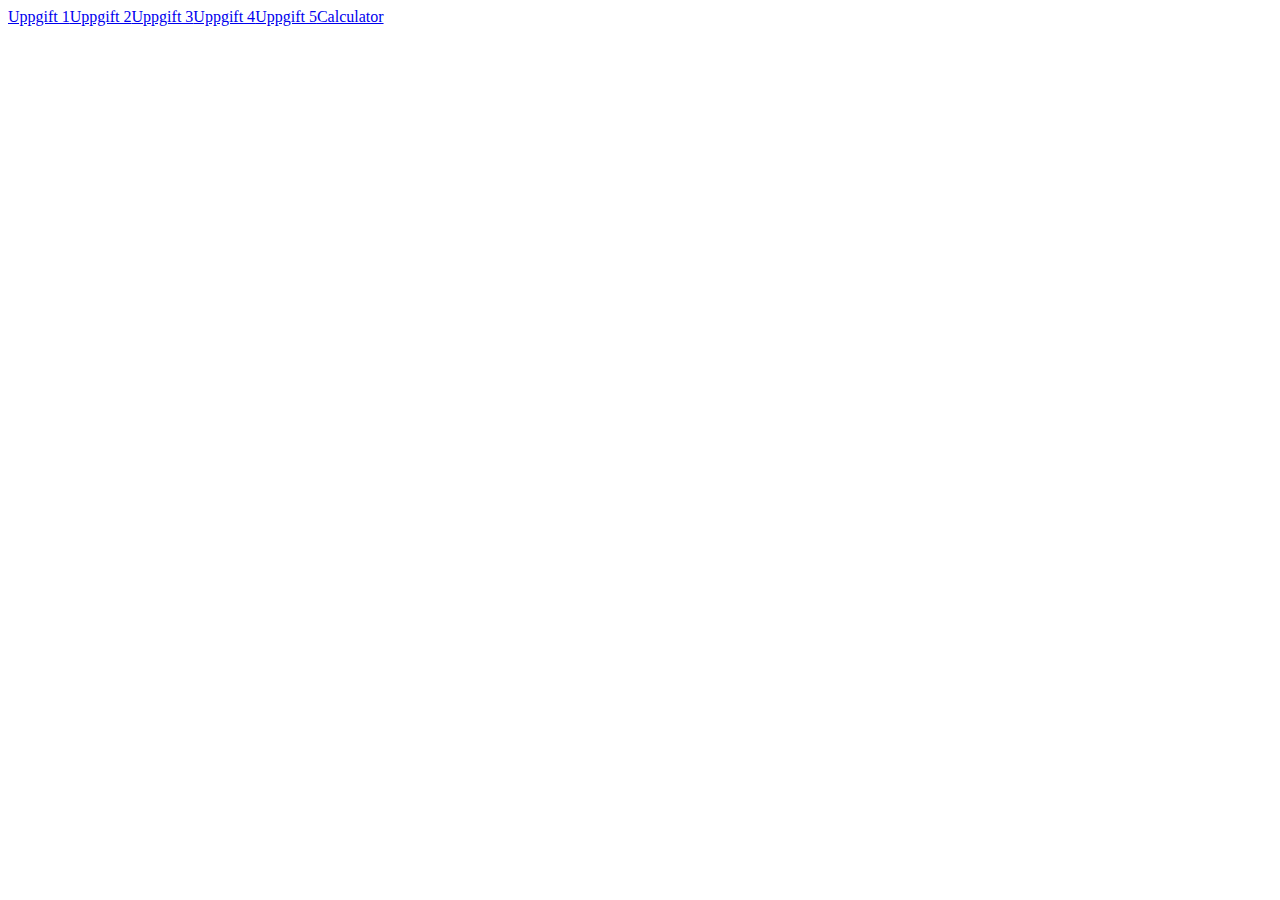
<file: index.html>
<!DOCTYPE html>
<html lang="en">
  <head>
    <meta charset="UTF-8" />
    <meta http-equiv="X-UA-Compatible" content="IE=edge" />
    <meta name="viewport" content="width=device-width, initial-scale=1.0" />
    <title>Document</title>
  </head>
  <body>
    <a href="uppg1/index.html">Uppgift 1</a
    ><a href="uppg2/index.html">Uppgift 2</a
    ><a href="uppg3/index.html">Uppgift 3</a
    ><a href="uppg4/index.html">Uppgift 4</a
    ><a href="uppg5/index.html">Uppgift 5</a
    ><a href="calc/index.html">Calculator</a>
  </body>
</html>
</file>
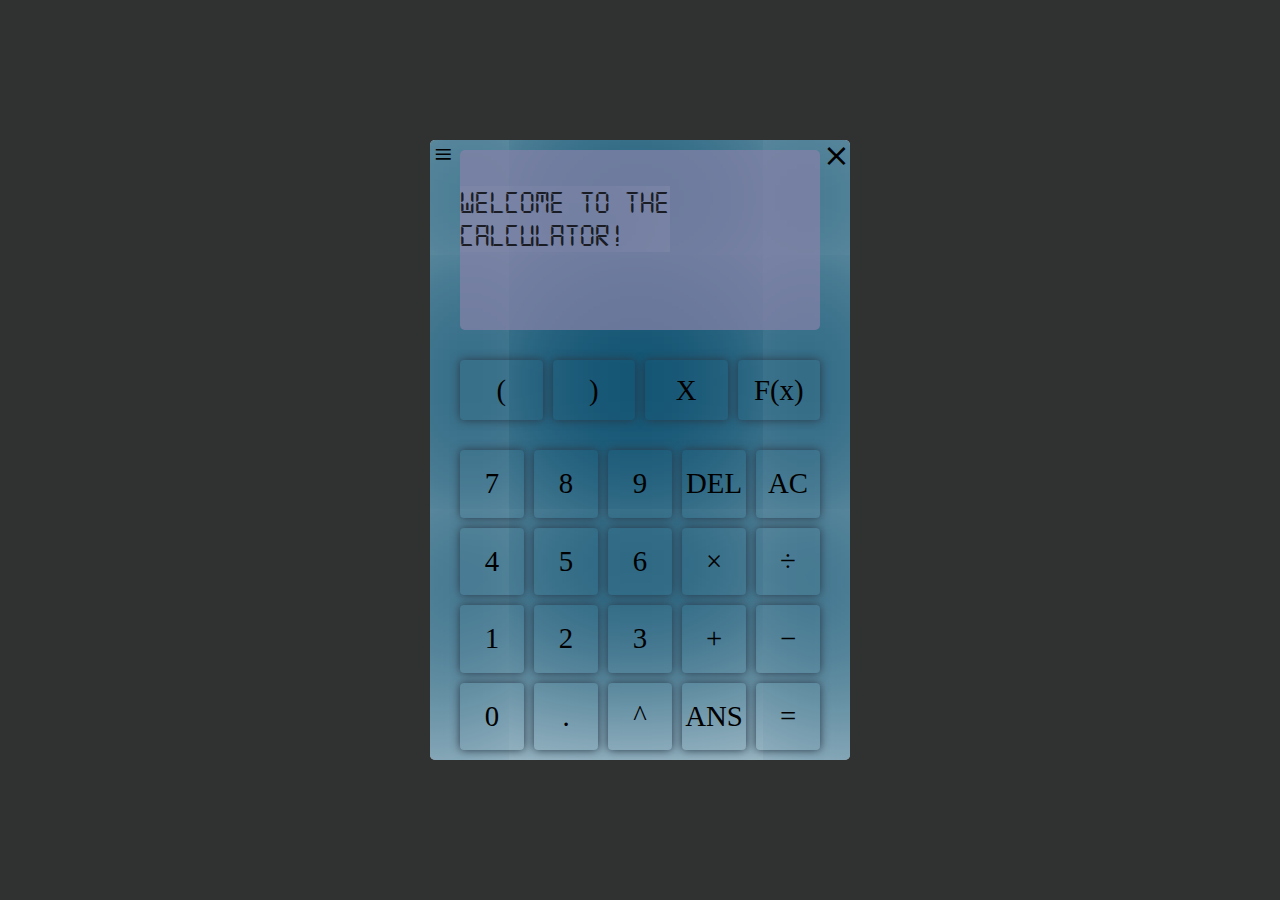
<file: calc/index.html>
<!DOCTYPE html>
<html lang="en">
  <head>
    <meta charset="UTF-8">
    <meta http-equiv="X-UA-Compatible" content="IE=edge">
    <meta name="viewport" content="width=device-width, initial-scale=1.0">
    <title>Calculator</title>
    <link rel="stylesheet" href="styles/style.css">
    <script src="wasm/eval.js" defer></script>

    <!-- Autogenerated script -->
    <script src="scripts/script.js" defer></script>
    <script src="scripts/draggable.js" defer></script>
  </head>
  <body>
    <main>
      <div class="container">
        <div id="calc" class="calc-body noselect">
          <div class="close" onclick="closeCalc();">&Cross;</div>
          <div id="move">&equiv;</div>
          <div id="screen" class="screen">
            <div id="result-text"></div>
            <div id="calc-text"></div>
          </div>
          <div class="advanced-buttons">
            <div class="button" onclick="buttonClick('(');">(</div>
            <div class="button" onclick="buttonClick(')');">)</div>
            <div class="button" onclick="buttonClick('x');">X</div>
            <div class="button" onclick="functionClick('GRAPHMODE')">F(x)</div>
          </div>
          <div class="buttons">
            <div class="button" onclick="buttonClick(7);">7</div>
            <div class="button" onclick="buttonClick(8);">8</div>
            <div class="button" onclick="buttonClick(9);">9</div>
            <div class="button" onclick="functionClick('DEL');">DEL</div>
            <div class="button" onclick="functionClick('CLEAR');">AC</div>
            <div class="button" onclick="buttonClick(4);">4</div>
            <div class="button" onclick="buttonClick(5);">5</div>
            <div class="button" onclick="buttonClick(6);">6</div>
            <div class="button" onclick="buttonClick('*');">&times;</div>
            <div class="button" onclick="buttonClick('/');">&divide;</div>
            <div class="button" onclick="buttonClick(1);">1</div>
            <div class="button" onclick="buttonClick(2);">2</div>
            <div class="button" onclick="buttonClick(3);">3</div>
            <div class="button" onclick="buttonClick('+');">&plus;</div>
            <div class="button" onclick="buttonClick('-');">&minus;</div>
            <div class="button" onclick="buttonClick(0);">0</div>
            <div class="button" onclick="buttonClick('.');">.</div>
            <div class="button" onclick="buttonClick('^');">^</div>
            <div class="button" onclick="buttonClick('ans');">ANS</div>
            <div class="button" onclick="functionClick('RESULT');">&equals;</div>
          </div>
          <div class="graph-body" id="graph-body">
            <div class="canvas-div">
              <canvas
                onclick="togglePause();"
                onmousemove="getPos(event);"
                width="480"
                height="340"
                class="graph-screen"
                id="graph"
              ></canvas>
              <div id="derivative"></div>
              <div id="cursor-pos"></div>
            </div>

            <div class="graph-buttons">
              <div
                class="button"
                id="wasm-button"
                title="Toggle the use of webassembly"
                onclick="toggleWasm();"
              >
                🐢
              </div>
              <div
                class="button"
                id="der-button"
                title="Toggle the use of webassembly"
                onclick="toggleDer();"
              >
                F'(x)
              </div>
              <div
                class="button"
                id="coord-button"
                title="Toggle the use of webassembly"
                onclick="toggleCoord();"
              >
                (x, y)
              </div>
              <div class="x-width">
                <label for="x-width">x-scale</label>
                <input type="number" id="x-width" value="10" min="1">
              </div>
              <div class="y-width">
                <label for="y-width">y-scale</label>
                <input type="number" id="y-width" value="10" min="1">
              </div>
            </div>
          </div>
        </div>
      </div>
    </main>
  </body>
</html>
</file>
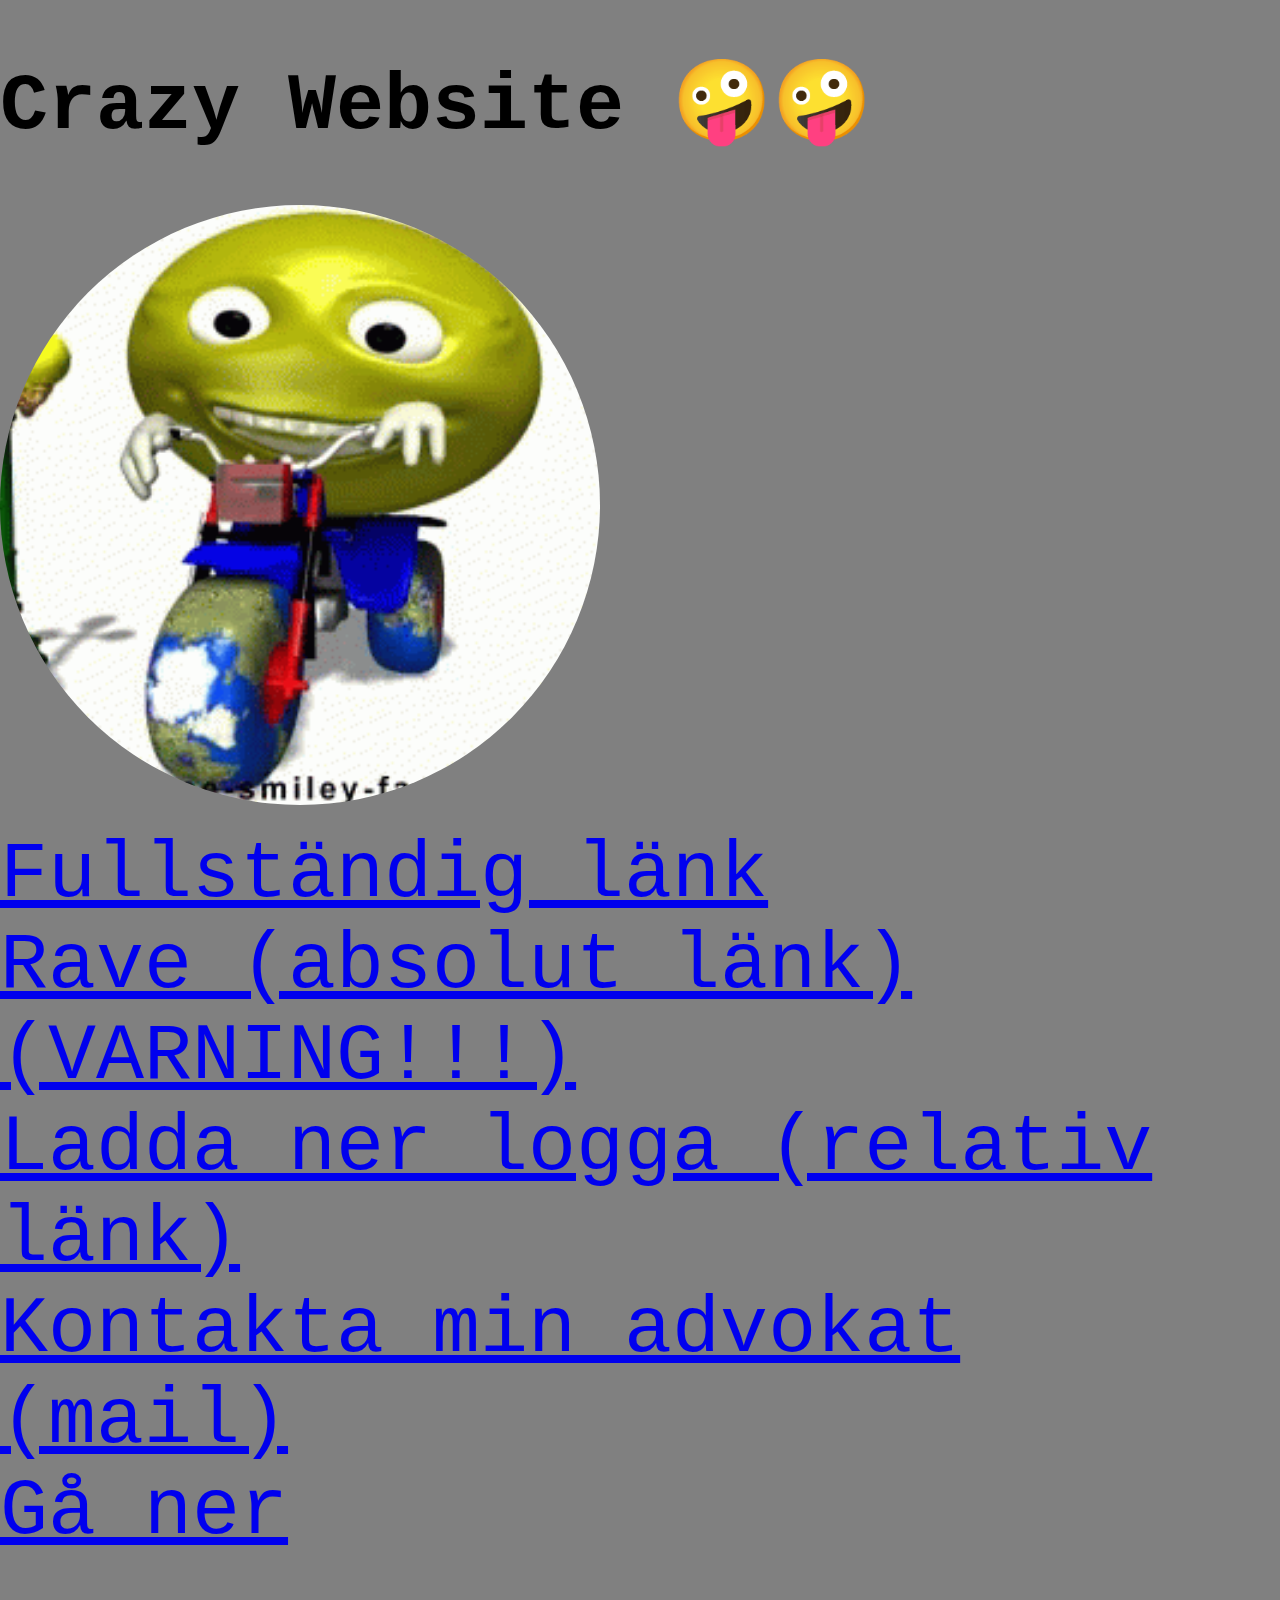
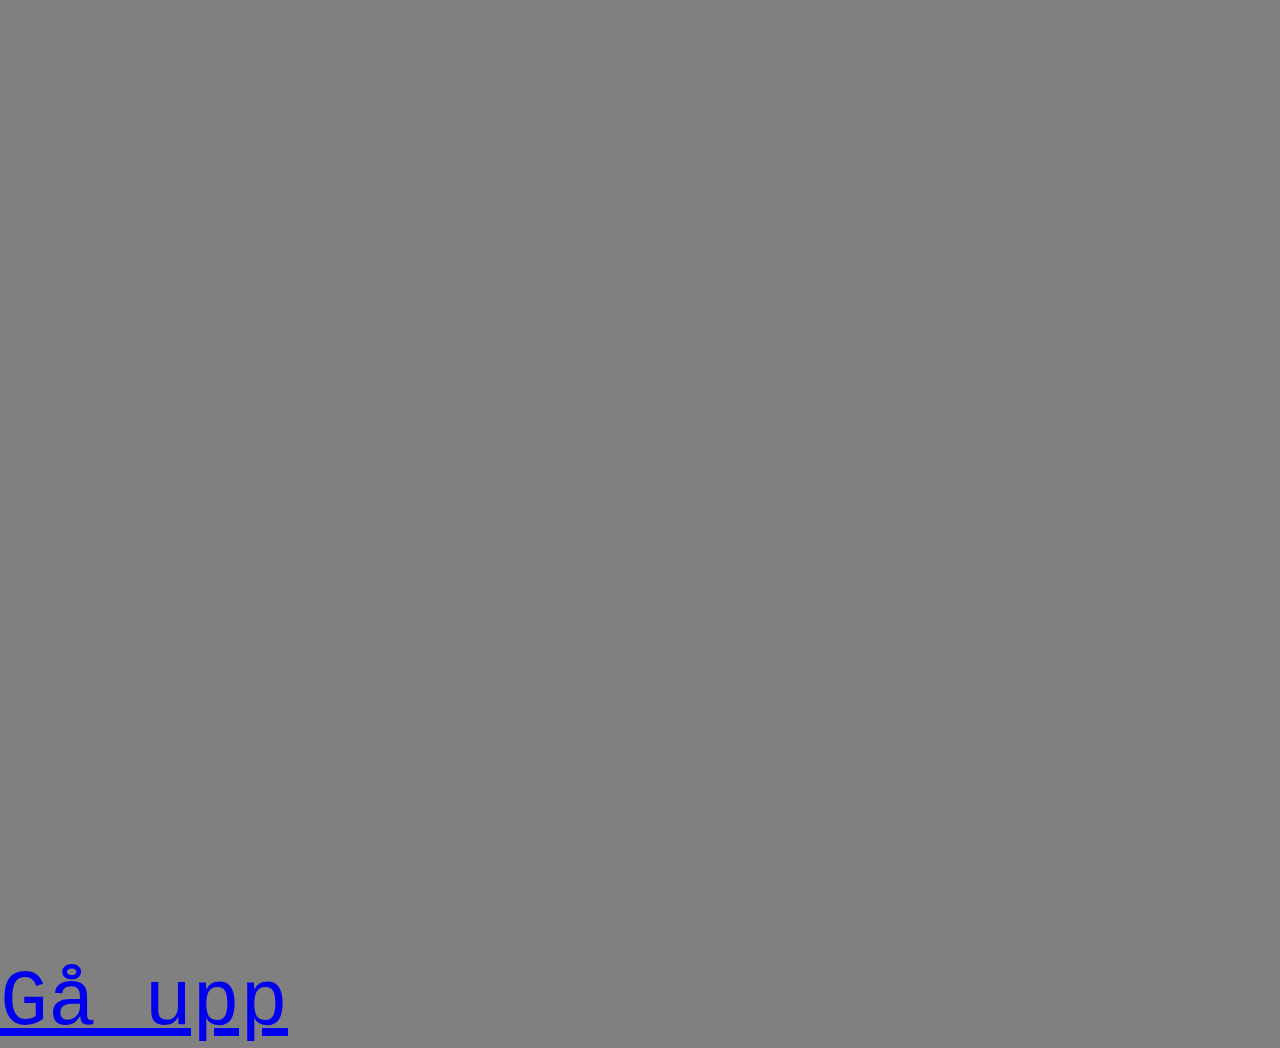
<file: uppg1/index.html>
<!DOCTYPE html>
<html lang="en">
  <head>
    <meta charset="UTF-8" />
    <meta http-equiv="X-UA-Compatible" content="IE=edge" />
    <meta name="viewport" content="width=device-width, initial-scale=1.0" />
    <title>Crazy Website</title>
    <link rel="stylesheet" href="style.css" />
  </head>
  <body>
    <h1>Crazy Website 🤪🤪</h1>
    <img
      class="logo"
      src="media/free-smiley.gif"
      alt="Smiley face riding bike"
    /><br />
    <a href="https://bluekossa.github.io/gnomeClicker/simulator/"
      >Fullständig länk</a
    ><br />
    <a href="/school-projects/uppg1/rave.html"
      >Rave (absolut länk) (VARNING!!!)</a
    ><br />
    <a href="media/free-smiley.gif" download>Ladda ner logga (relativ länk)</a
    ><br />
    <a href="mailto:saul.goodman@gmail.com">Kontakta min advokat (mail)</a
    ><br />
    <a href="#secret">Gå ner</a><br />
    <div id="secret">
      <a href="#">Gå upp</a>
    </div>
  </body>
</html>
</file>
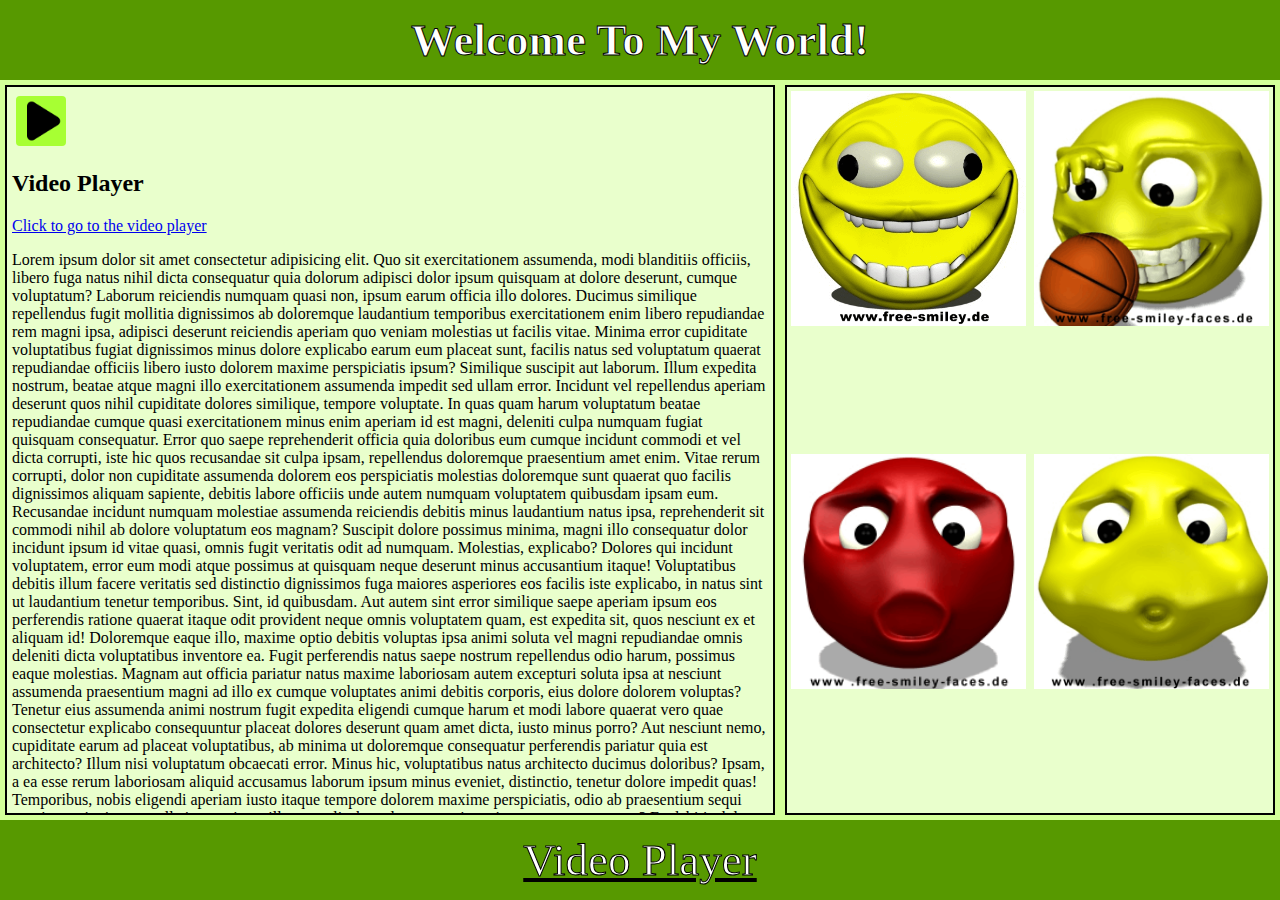
<file: uppg2/index.html>
<!DOCTYPE html>
<html lang="en">
  <head>
    <meta charset="UTF-8" />
    <meta http-equiv="X-UA-Compatible" content="IE=edge" />
    <meta name="viewport" content="width=device-width, initial-scale=1.0" />
    <title>Home</title>
    <link rel="stylesheet" href="style.css" />
  </head>
  <body>
    <div class="container">
      <div class="header">
        <h1>Welcome To My World!</h1>
      </div>
      <div class="main">
        <div class="left">
          <div id="playButton"></div>
          <div>
            <h2>Video Player</h2>
            <a href="roll.html">Click to go to the video player</a>
          </div>
          <div>
            <p>Lorem ipsum dolor sit amet consectetur adipisicing elit. Quo sit exercitationem assumenda, modi blanditiis officiis, libero fuga natus nihil dicta consequatur quia dolorum adipisci dolor ipsum quisquam at dolore deserunt, cumque voluptatum? Laborum reiciendis numquam quasi non, ipsum earum officia illo dolores. Ducimus similique repellendus fugit mollitia dignissimos ab doloremque laudantium temporibus exercitationem enim libero repudiandae rem magni ipsa, adipisci deserunt reiciendis aperiam quo veniam molestias ut facilis vitae. Minima error cupiditate voluptatibus fugiat dignissimos minus dolore explicabo earum eum placeat sunt, facilis natus sed voluptatum quaerat repudiandae officiis libero iusto dolorem maxime perspiciatis ipsum? Similique suscipit aut laborum. Illum expedita nostrum, beatae atque magni illo exercitationem assumenda impedit sed ullam error. Incidunt vel repellendus aperiam deserunt quos nihil cupiditate dolores similique, tempore voluptate. In quas quam harum voluptatum beatae repudiandae cumque quasi exercitationem minus enim aperiam id est magni, deleniti culpa numquam fugiat quisquam consequatur. Error quo saepe reprehenderit officia quia doloribus eum cumque incidunt commodi et vel dicta corrupti, iste hic quos recusandae sit culpa ipsam, repellendus doloremque praesentium amet enim. Vitae rerum corrupti, dolor non cupiditate assumenda dolorem eos perspiciatis molestias doloremque sunt quaerat quo facilis dignissimos aliquam sapiente, debitis labore officiis unde autem numquam voluptatem quibusdam ipsam eum. Recusandae incidunt numquam molestiae assumenda reiciendis debitis minus laudantium natus ipsa, reprehenderit sit commodi nihil ab dolore voluptatum eos magnam? Suscipit dolore possimus minima, magni illo consequatur dolor incidunt ipsum id vitae quasi, omnis fugit veritatis odit ad numquam. Molestias, explicabo? Dolores qui incidunt voluptatem, error eum modi atque possimus at quisquam neque deserunt minus accusantium itaque! Voluptatibus debitis illum facere veritatis sed distinctio dignissimos fuga maiores asperiores eos facilis iste explicabo, in natus sint ut laudantium tenetur temporibus. Sint, id quibusdam. Aut autem sint error similique saepe aperiam ipsum eos perferendis ratione quaerat itaque odit provident neque omnis voluptatem quam, est expedita sit, quos nesciunt ex et aliquam id! Doloremque eaque illo, maxime optio debitis voluptas ipsa animi soluta vel magni repudiandae omnis deleniti dicta voluptatibus inventore ea. Fugit perferendis natus saepe nostrum repellendus odio harum, possimus eaque molestias. Magnam aut officia pariatur natus maxime laboriosam autem excepturi soluta ipsa at nesciunt assumenda praesentium magni ad illo ex cumque voluptates animi debitis corporis, eius dolore dolorem voluptas? Tenetur eius assumenda animi nostrum fugit expedita eligendi cumque harum et modi labore quaerat vero quae consectetur explicabo consequuntur placeat dolores deserunt quam amet dicta, iusto minus porro? Aut nesciunt nemo, cupiditate earum ad placeat voluptatibus, ab minima ut doloremque consequatur perferendis pariatur quia est architecto? Illum nisi voluptatum obcaecati error. Minus hic, voluptatibus natus architecto ducimus doloribus? Ipsam, a ea esse rerum laboriosam aliquid accusamus laborum ipsum minus eveniet, distinctio, tenetur dolore impedit quas! Temporibus, nobis eligendi aperiam iusto itaque tempore dolorem maxime perspiciatis, odio ab praesentium sequi quasi exercitationem nulla iure maiores illum, explicabo soluta corporis optio aspernatur eos amet? Ea debitis dolore blanditiis quaerat quisquam quod ad, repellat molestiae labore cupiditate totam consequuntur odio aspernatur. Quidem velit sapiente, eum quasi, voluptas quas possimus quo sequi officiis dolorem atque quod, praesentium totam iusto minima explicabo perferendis quam soluta ipsam tempora? Esse cupiditate est voluptates praesentium possimus, delectus error iure debitis similique labore perferendis dolore quidem sint ullam recusandae? Numquam incidunt mollitia error ut blanditiis suscipit nostrum placeat odit necessitatibus in? Est maiores corporis eveniet aliquam? Minima voluptas explicabo doloribus voluptatibus impedit eveniet laborum, sapiente corporis hic, nihil quas. Deserunt similique laudantium molestiae dolorum! Officiis distinctio iusto, perspiciatis, at aspernatur beatae illo incidunt nostrum repellendus sed veniam? Provident nobis, nam iste voluptatibus eos ut illum ipsa magnam, quibusdam eligendi id, sapiente ea eum perferendis quidem ratione est asperiores minima dolore doloremque tempore architecto inventore excepturi tempora? Debitis quisquam dolor molestiae iusto at. Enim saepe recusandae magni, officiis maxime ipsam voluptatem minima distinctio quidem dignissimos deleniti. Quo, molestiae eaque. Tenetur neque nulla nobis est sint excepturi sapiente soluta sunt sit, rem doloribus eum autem quos porro et totam odit facilis quaerat enim cum similique molestiae in modi tempore? Necessitatibus magni totam corporis culpa sequi eos maiores consequuntur fuga fugiat dolor sapiente, sit voluptates cupiditate distinctio officia sint iusto? Odit eos molestiae voluptatum doloribus, repudiandae quasi! Laboriosam autem delectus facilis sapiente, quis voluptas, repellendus necessitatibus itaque ut rem veritatis numquam ratione!</p>
          </div>
        </div>
        <div class="right">
          <div class="smiley">
            <img src="media/funny.gif" alt="" />
          </div>
          <div class="smiley">
            <img src="media/basketball.gif" alt="" />
          </div>
          <div class="smiley">
            <img src="media/anger.gif" alt="" />
          </div>
          <div class="smiley">
            <img src="media/blow.gif" alt="" />
          </div>
        </div>
      </div>
      <div class="bottom">
        <a href="roll.html">Video Player</a>
      </div>
    </div>
    
    <script src="script.js"></script>
  </body>
</html>
</file>
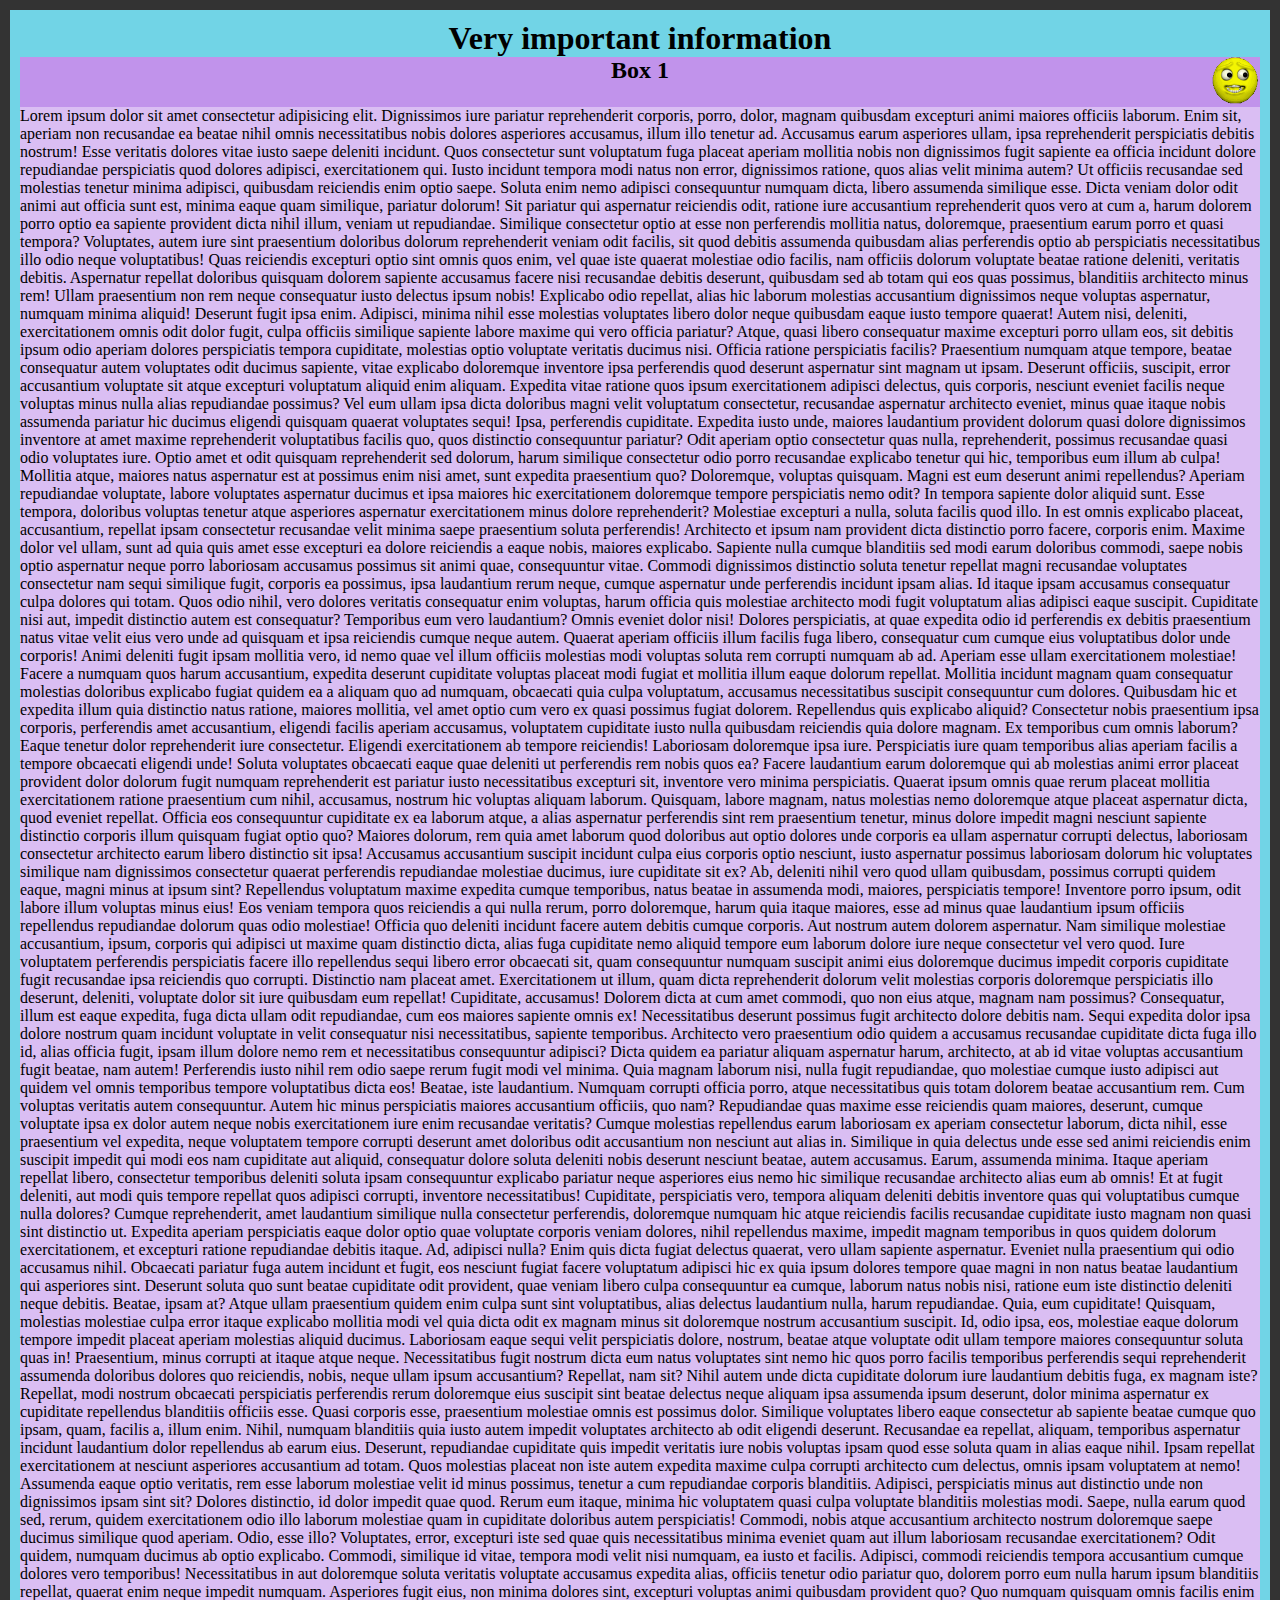
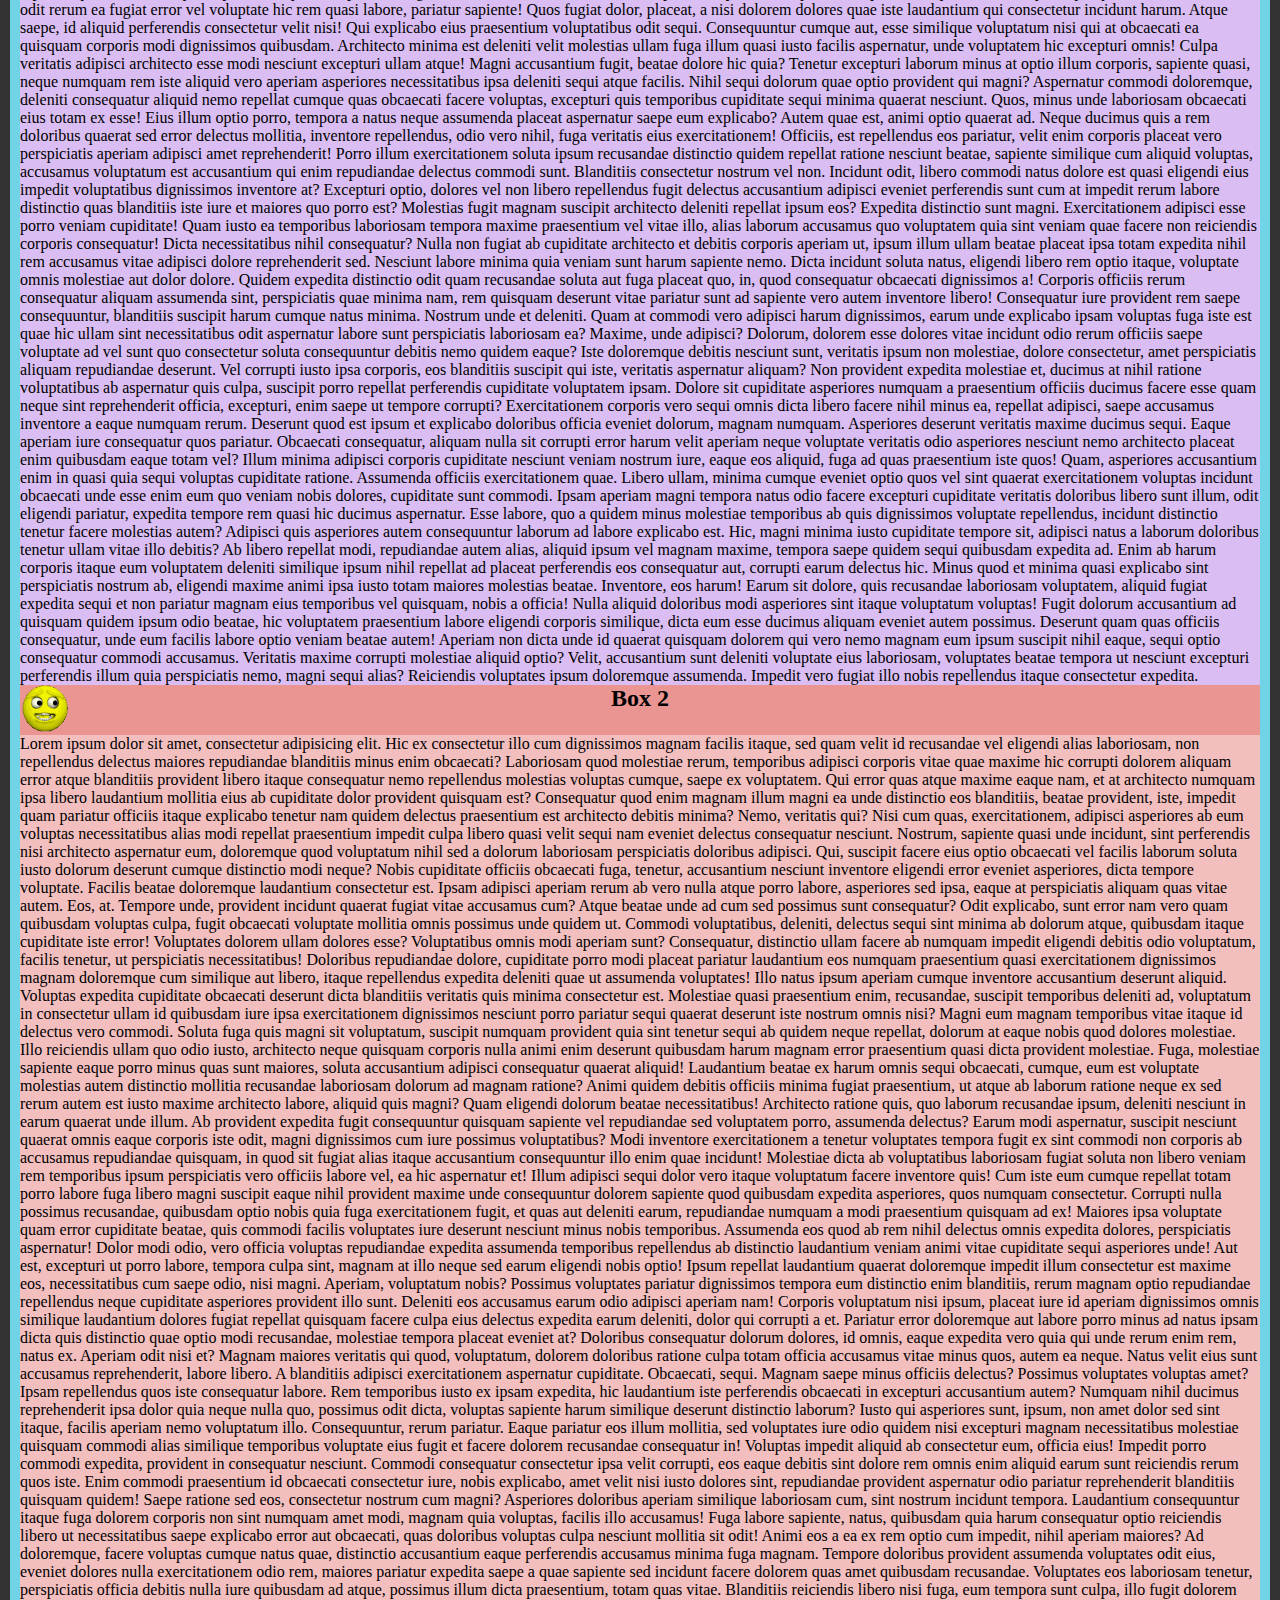
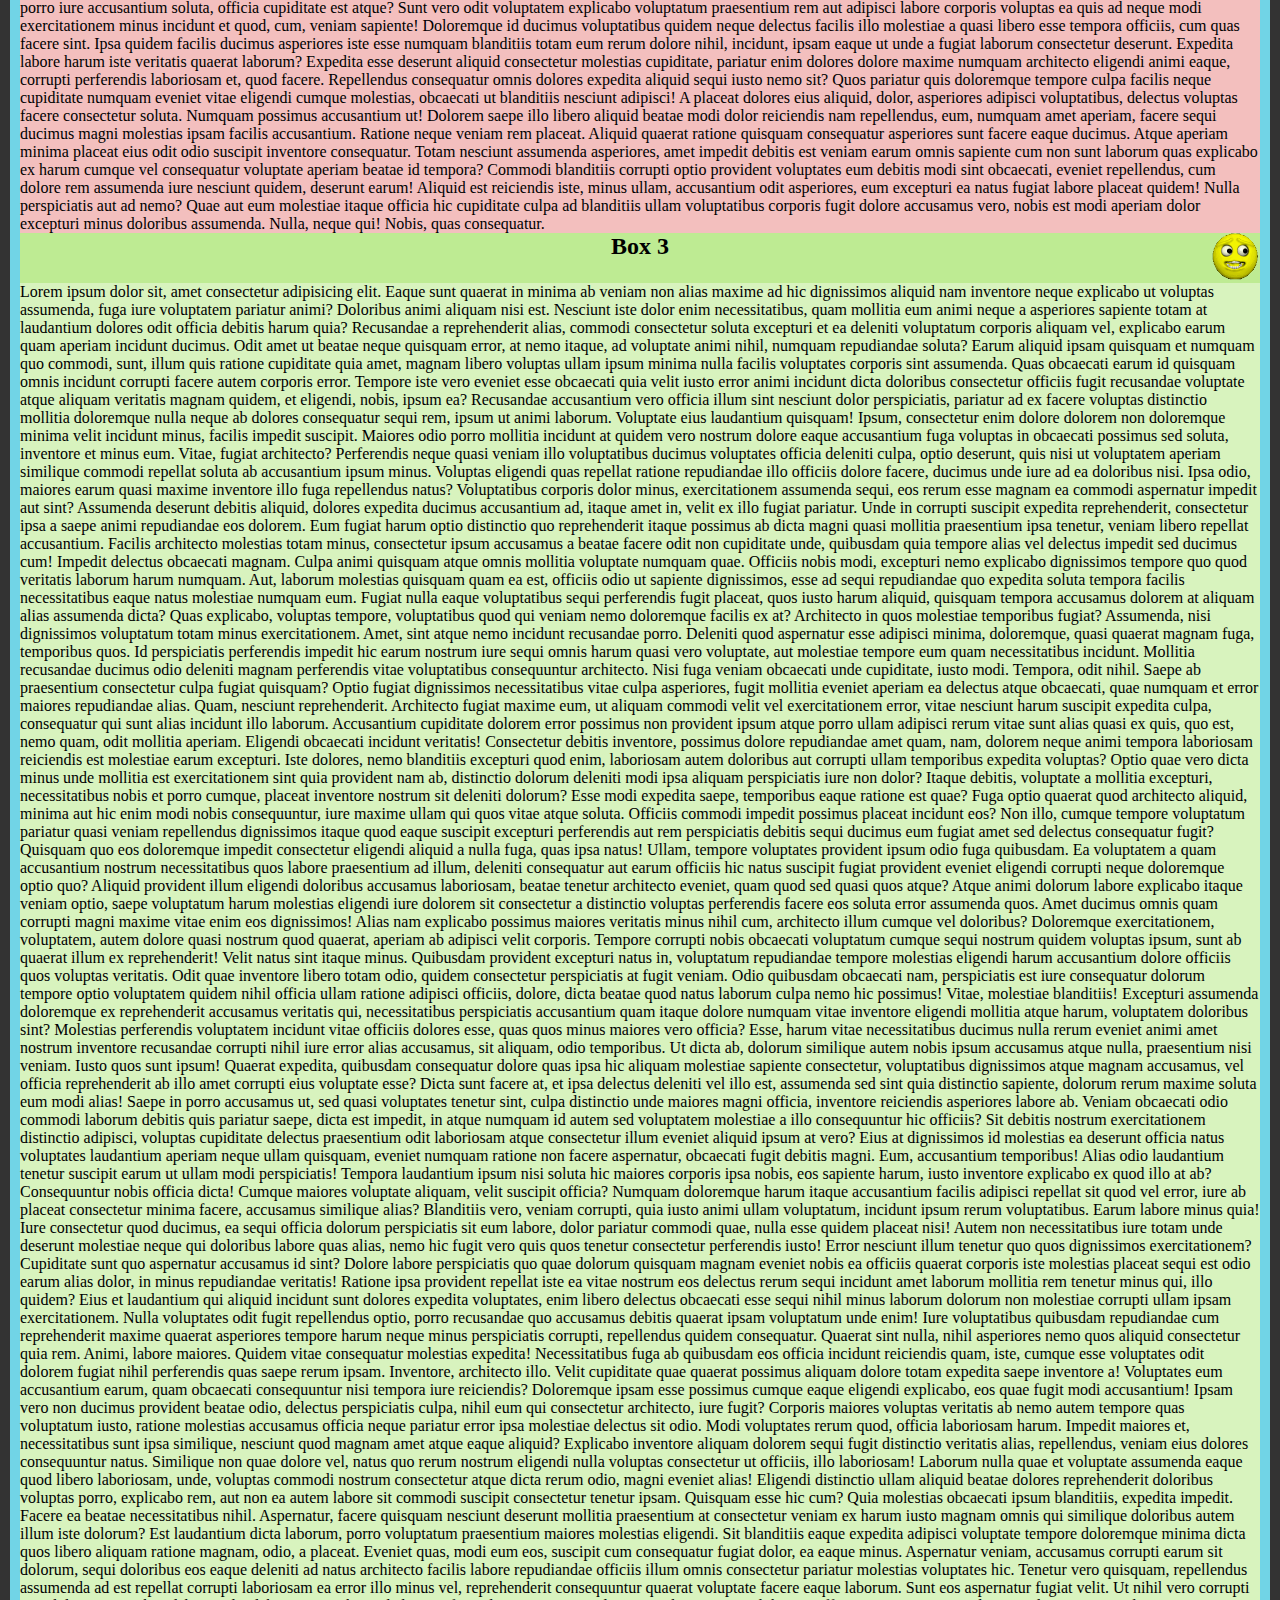
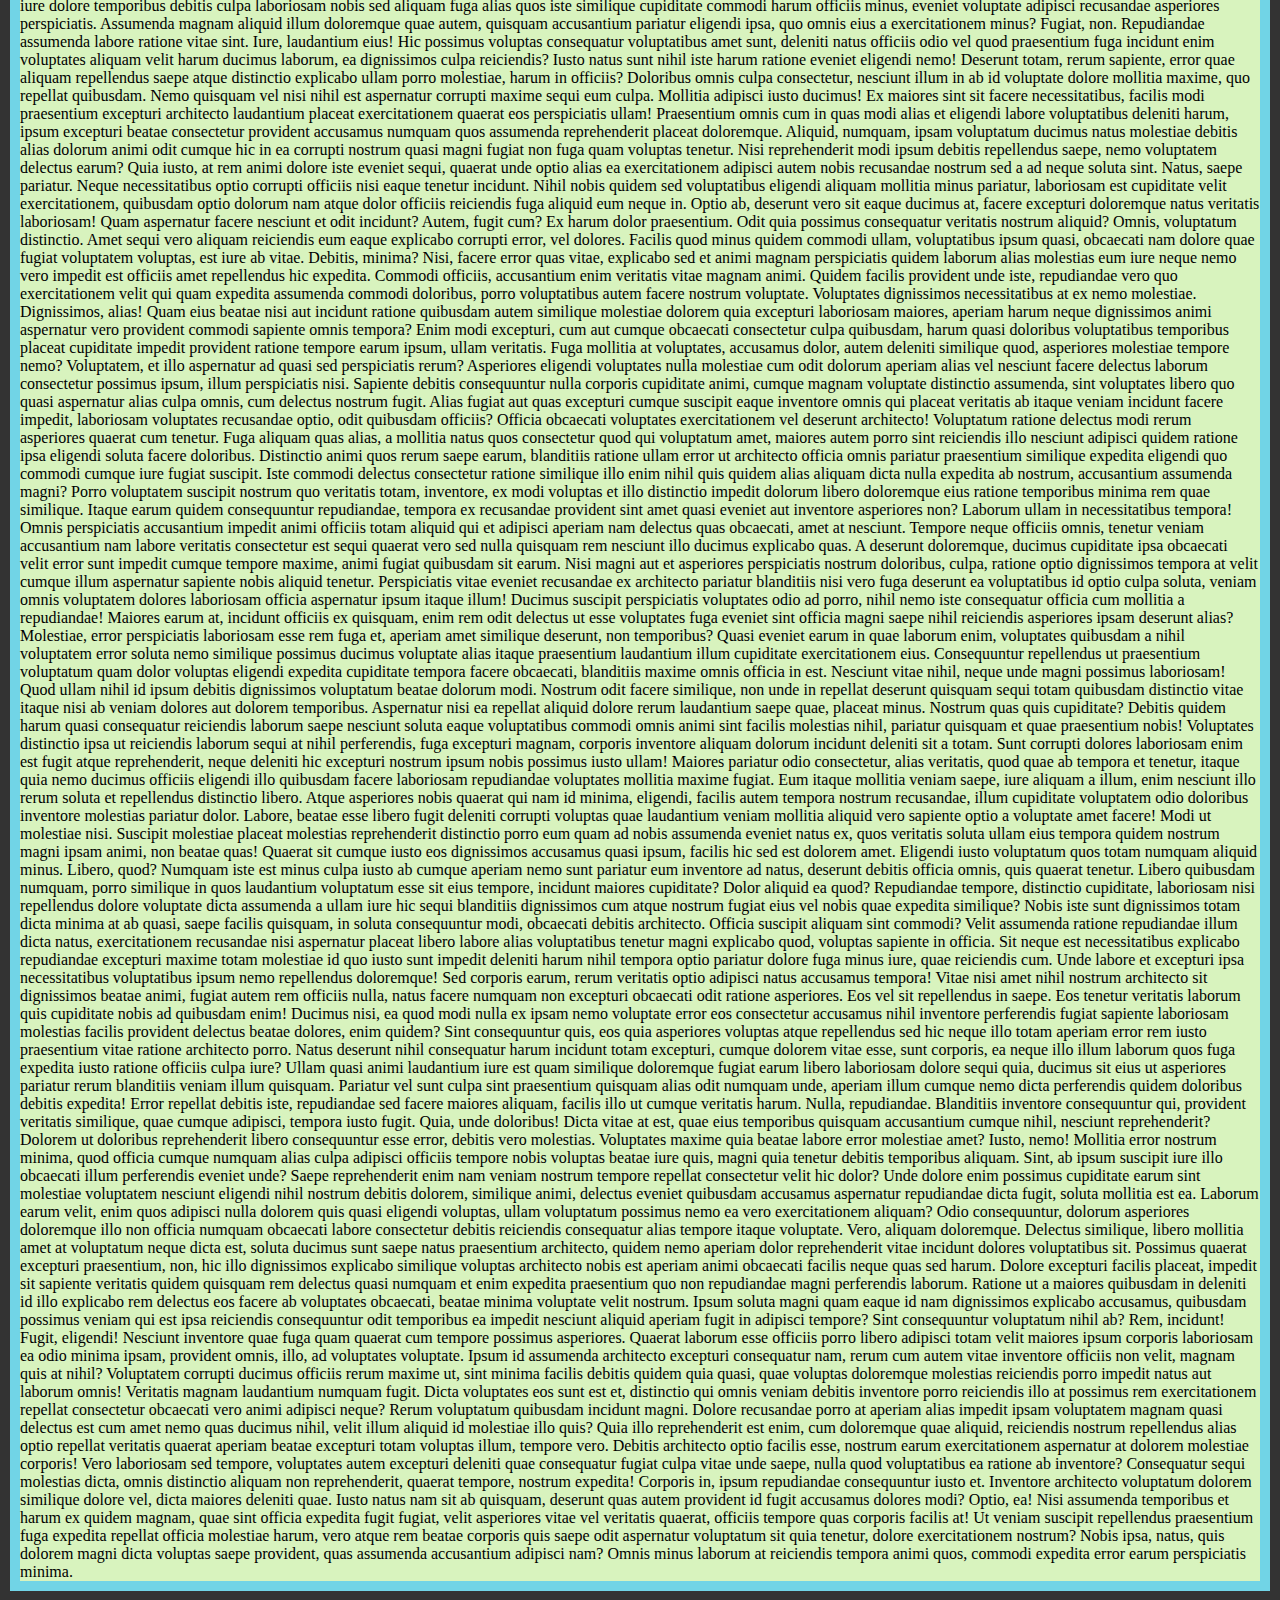
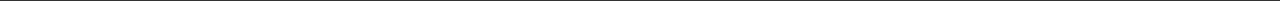
<file: uppg3/index.html>
<!DOCTYPE html>
<html lang="en">
  <head>
    <meta charset="UTF-8" />
    <meta http-equiv="X-UA-Compatible" content="IE=edge" />
    <meta name="viewport" content="width=device-width, initial-scale=1.0" />
    <title>Position</title>
    <link rel="stylesheet" href="style.css" />
  </head>
  <body>
    <main >
      <div class="container">
        <h1>Very important information</h1>
        <div class="box box1">
          <div class="sticker">
            <h2>Box 1</h2>
            <img src="media/smiley.gif" alt="Smiley" class="smiley noselect" draggable="false"/>
          </div>
          <p>
            Lorem ipsum dolor sit amet consectetur adipisicing elit. Dignissimos
            iure pariatur reprehenderit corporis, porro, dolor, magnam quibusdam
            excepturi animi maiores officiis laborum. Enim sit, aperiam non
            recusandae ea beatae nihil omnis necessitatibus nobis dolores
            asperiores accusamus, illum illo tenetur ad. Accusamus earum
            asperiores ullam, ipsa reprehenderit perspiciatis debitis nostrum!
            Esse veritatis dolores vitae iusto saepe deleniti incidunt. Quos
            consectetur sunt voluptatum fuga placeat aperiam mollitia nobis non
            dignissimos fugit sapiente ea officia incidunt dolore repudiandae
            perspiciatis quod dolores adipisci, exercitationem qui. Iusto
            incidunt tempora modi natus non error, dignissimos ratione, quos
            alias velit minima autem? Ut officiis recusandae sed molestias
            tenetur minima adipisci, quibusdam reiciendis enim optio saepe.
            Soluta enim nemo adipisci consequuntur numquam dicta, libero
            assumenda similique esse. Dicta veniam dolor odit animi aut officia
            sunt est, minima eaque quam similique, pariatur dolorum! Sit
            pariatur qui aspernatur reiciendis odit, ratione iure accusantium
            reprehenderit quos vero at cum a, harum dolorem porro optio ea
            sapiente provident dicta nihil illum, veniam ut repudiandae.
            Similique consectetur optio at esse non perferendis mollitia natus,
            doloremque, praesentium earum porro et quasi tempora? Voluptates,
            autem iure sint praesentium doloribus dolorum reprehenderit veniam
            odit facilis, sit quod debitis assumenda quibusdam alias perferendis
            optio ab perspiciatis necessitatibus illo odio neque voluptatibus!
            Quas reiciendis excepturi optio sint omnis quos enim, vel quae iste
            quaerat molestiae odio facilis, nam officiis dolorum voluptate
            beatae ratione deleniti, veritatis debitis. Aspernatur repellat
            doloribus quisquam dolorem sapiente accusamus facere nisi recusandae
            debitis deserunt, quibusdam sed ab totam qui eos quas possimus,
            blanditiis architecto minus rem! Ullam praesentium non rem neque
            consequatur iusto delectus ipsum nobis! Explicabo odio repellat,
            alias hic laborum molestias accusantium dignissimos neque voluptas
            aspernatur, numquam minima aliquid! Deserunt fugit ipsa enim.
            Adipisci, minima nihil esse molestias voluptates libero dolor neque
            quibusdam eaque iusto tempore quaerat! Autem nisi, deleniti,
            exercitationem omnis odit dolor fugit, culpa officiis similique
            sapiente labore maxime qui vero officia pariatur? Atque, quasi
            libero consequatur maxime excepturi porro ullam eos, sit debitis
            ipsum odio aperiam dolores perspiciatis tempora cupiditate,
            molestias optio voluptate veritatis ducimus nisi. Officia ratione
            perspiciatis facilis? Praesentium numquam atque tempore, beatae
            consequatur autem voluptates odit ducimus sapiente, vitae explicabo
            doloremque inventore ipsa perferendis quod deserunt aspernatur sint
            magnam ut ipsam. Deserunt officiis, suscipit, error accusantium
            voluptate sit atque excepturi voluptatum aliquid enim aliquam.
            Expedita vitae ratione quos ipsum exercitationem adipisci delectus,
            quis corporis, nesciunt eveniet facilis neque voluptas minus nulla
            alias repudiandae possimus? Vel eum ullam ipsa dicta doloribus magni
            velit voluptatum consectetur, recusandae aspernatur architecto
            eveniet, minus quae itaque nobis assumenda pariatur hic ducimus
            eligendi quisquam quaerat voluptates sequi! Ipsa, perferendis
            cupiditate. Expedita iusto unde, maiores laudantium provident
            dolorum quasi dolore dignissimos inventore at amet maxime
            reprehenderit voluptatibus facilis quo, quos distinctio consequuntur
            pariatur? Odit aperiam optio consectetur quas nulla, reprehenderit,
            possimus recusandae quasi odio voluptates iure. Optio amet et odit
            quisquam reprehenderit sed dolorum, harum similique consectetur odio
            porro recusandae explicabo tenetur qui hic, temporibus eum illum ab
            culpa! Mollitia atque, maiores natus aspernatur est at possimus enim
            nisi amet, sunt expedita praesentium quo? Doloremque, voluptas
            quisquam. Magni est eum deserunt animi repellendus? Aperiam
            repudiandae voluptate, labore voluptates aspernatur ducimus et ipsa
            maiores hic exercitationem doloremque tempore perspiciatis nemo
            odit? In tempora sapiente dolor aliquid sunt. Esse tempora,
            doloribus voluptas tenetur atque asperiores aspernatur
            exercitationem minus dolore reprehenderit? Molestiae excepturi a
            nulla, soluta facilis quod illo. In est omnis explicabo placeat,
            accusantium, repellat ipsam consectetur recusandae velit minima
            saepe praesentium soluta perferendis! Architecto et ipsum nam
            provident dicta distinctio porro facere, corporis enim. Maxime dolor
            vel ullam, sunt ad quia quis amet esse excepturi ea dolore
            reiciendis a eaque nobis, maiores explicabo. Sapiente nulla cumque
            blanditiis sed modi earum doloribus commodi, saepe nobis optio
            aspernatur neque porro laboriosam accusamus possimus sit animi quae,
            consequuntur vitae. Commodi dignissimos distinctio soluta tenetur
            repellat magni recusandae voluptates consectetur nam sequi similique
            fugit, corporis ea possimus, ipsa laudantium rerum neque, cumque
            aspernatur unde perferendis incidunt ipsam alias. Id itaque ipsam
            accusamus consequatur culpa dolores qui totam. Quos odio nihil, vero
            dolores veritatis consequatur enim voluptas, harum officia quis
            molestiae architecto modi fugit voluptatum alias adipisci eaque
            suscipit. Cupiditate nisi aut, impedit distinctio autem est
            consequatur? Temporibus eum vero laudantium? Omnis eveniet dolor
            nisi! Dolores perspiciatis, at quae expedita odio id perferendis ex
            debitis praesentium natus vitae velit eius vero unde ad quisquam et
            ipsa reiciendis cumque neque autem. Quaerat aperiam officiis illum
            facilis fuga libero, consequatur cum cumque eius voluptatibus dolor
            unde corporis! Animi deleniti fugit ipsam mollitia vero, id nemo
            quae vel illum officiis molestias modi voluptas soluta rem corrupti
            numquam ab ad. Aperiam esse ullam exercitationem molestiae! Facere a
            numquam quos harum accusantium, expedita deserunt cupiditate
            voluptas placeat modi fugiat et mollitia illum eaque dolorum
            repellat. Mollitia incidunt magnam quam consequatur molestias
            doloribus explicabo fugiat quidem ea a aliquam quo ad numquam,
            obcaecati quia culpa voluptatum, accusamus necessitatibus suscipit
            consequuntur cum dolores. Quibusdam hic et expedita illum quia
            distinctio natus ratione, maiores mollitia, vel amet optio cum vero
            ex quasi possimus fugiat dolorem. Repellendus quis explicabo
            aliquid? Consectetur nobis praesentium ipsa corporis, perferendis
            amet accusantium, eligendi facilis aperiam accusamus, voluptatem
            cupiditate iusto nulla quibusdam reiciendis quia dolore magnam. Ex
            temporibus cum omnis laborum? Eaque tenetur dolor reprehenderit iure
            consectetur. Eligendi exercitationem ab tempore reiciendis!
            Laboriosam doloremque ipsa iure. Perspiciatis iure quam temporibus
            alias aperiam facilis a tempore obcaecati eligendi unde! Soluta
            voluptates obcaecati eaque quae deleniti ut perferendis rem nobis
            quos ea? Facere laudantium earum doloremque qui ab molestias animi
            error placeat provident dolor dolorum fugit numquam reprehenderit
            est pariatur iusto necessitatibus excepturi sit, inventore vero
            minima perspiciatis. Quaerat ipsum omnis quae rerum placeat mollitia
            exercitationem ratione praesentium cum nihil, accusamus, nostrum hic
            voluptas aliquam laborum. Quisquam, labore magnam, natus molestias
            nemo doloremque atque placeat aspernatur dicta, quod eveniet
            repellat. Officia eos consequuntur cupiditate ex ea laborum atque, a
            alias aspernatur perferendis sint rem praesentium tenetur, minus
            dolore impedit magni nesciunt sapiente distinctio corporis illum
            quisquam fugiat optio quo? Maiores dolorum, rem quia amet laborum
            quod doloribus aut optio dolores unde corporis ea ullam aspernatur
            corrupti delectus, laboriosam consectetur architecto earum libero
            distinctio sit ipsa! Accusamus accusantium suscipit incidunt culpa
            eius corporis optio nesciunt, iusto aspernatur possimus laboriosam
            dolorum hic voluptates similique nam dignissimos consectetur quaerat
            perferendis repudiandae molestiae ducimus, iure cupiditate sit ex?
            Ab, deleniti nihil vero quod ullam quibusdam, possimus corrupti
            quidem eaque, magni minus at ipsum sint? Repellendus voluptatum
            maxime expedita cumque temporibus, natus beatae in assumenda modi,
            maiores, perspiciatis tempore! Inventore porro ipsum, odit labore
            illum voluptas minus eius! Eos veniam tempora quos reiciendis a qui
            nulla rerum, porro doloremque, harum quia itaque maiores, esse ad
            minus quae laudantium ipsum officiis repellendus repudiandae dolorum
            quas odio molestiae! Officia quo deleniti incidunt facere autem
            debitis cumque corporis. Aut nostrum autem dolorem aspernatur. Nam
            similique molestiae accusantium, ipsum, corporis qui adipisci ut
            maxime quam distinctio dicta, alias fuga cupiditate nemo aliquid
            tempore eum laborum dolore iure neque consectetur vel vero quod.
            Iure voluptatem perferendis perspiciatis facere illo repellendus
            sequi libero error obcaecati sit, quam consequuntur numquam suscipit
            animi eius doloremque ducimus impedit corporis cupiditate fugit
            recusandae ipsa reiciendis quo corrupti. Distinctio nam placeat
            amet. Exercitationem ut illum, quam dicta reprehenderit dolorum
            velit molestias corporis doloremque perspiciatis illo deserunt,
            deleniti, voluptate dolor sit iure quibusdam eum repellat!
            Cupiditate, accusamus! Dolorem dicta at cum amet commodi, quo non
            eius atque, magnam nam possimus? Consequatur, illum est eaque
            expedita, fuga dicta ullam odit repudiandae, cum eos maiores
            sapiente omnis ex! Necessitatibus deserunt possimus fugit architecto
            dolore debitis nam. Sequi expedita dolor ipsa dolore nostrum quam
            incidunt voluptate in velit consequatur nisi necessitatibus,
            sapiente temporibus. Architecto vero praesentium odio quidem a
            accusamus recusandae cupiditate dicta fuga illo id, alias officia
            fugit, ipsam illum dolore nemo rem et necessitatibus consequuntur
            adipisci? Dicta quidem ea pariatur aliquam aspernatur harum,
            architecto, at ab id vitae voluptas accusantium fugit beatae, nam
            autem! Perferendis iusto nihil rem odio saepe rerum fugit modi vel
            minima. Quia magnam laborum nisi, nulla fugit repudiandae, quo
            molestiae cumque iusto adipisci aut quidem vel omnis temporibus
            tempore voluptatibus dicta eos! Beatae, iste laudantium. Numquam
            corrupti officia porro, atque necessitatibus quis totam dolorem
            beatae accusantium rem. Cum voluptas veritatis autem consequuntur.
            Autem hic minus perspiciatis maiores accusantium officiis, quo nam?
            Repudiandae quas maxime esse reiciendis quam maiores, deserunt,
            cumque voluptate ipsa ex dolor autem neque nobis exercitationem iure
            enim recusandae veritatis? Cumque molestias repellendus earum
            laboriosam ex aperiam consectetur laborum, dicta nihil, esse
            praesentium vel expedita, neque voluptatem tempore corrupti deserunt
            amet doloribus odit accusantium non nesciunt aut alias in. Similique
            in quia delectus unde esse sed animi reiciendis enim suscipit
            impedit qui modi eos nam cupiditate aut aliquid, consequatur dolore
            soluta deleniti nobis deserunt nesciunt beatae, autem accusamus.
            Earum, assumenda minima. Itaque aperiam repellat libero, consectetur
            temporibus deleniti soluta ipsam consequuntur explicabo pariatur
            neque asperiores eius nemo hic similique recusandae architecto alias
            eum ab omnis! Et at fugit deleniti, aut modi quis tempore repellat
            quos adipisci corrupti, inventore necessitatibus! Cupiditate,
            perspiciatis vero, tempora aliquam deleniti debitis inventore quas
            qui voluptatibus cumque nulla dolores? Cumque reprehenderit, amet
            laudantium similique nulla consectetur perferendis, doloremque
            numquam hic atque reiciendis facilis recusandae cupiditate iusto
            magnam non quasi sint distinctio ut. Expedita aperiam perspiciatis
            eaque dolor optio quae voluptate corporis veniam dolores, nihil
            repellendus maxime, impedit magnam temporibus in quos quidem dolorum
            exercitationem, et excepturi ratione repudiandae debitis itaque. Ad,
            adipisci nulla? Enim quis dicta fugiat delectus quaerat, vero ullam
            sapiente aspernatur. Eveniet nulla praesentium qui odio accusamus
            nihil. Obcaecati pariatur fuga autem incidunt et fugit, eos nesciunt
            fugiat facere voluptatum adipisci hic ex quia ipsum dolores tempore
            quae magni in non natus beatae laudantium qui asperiores sint.
            Deserunt soluta quo sunt beatae cupiditate odit provident, quae
            veniam libero culpa consequuntur ea cumque, laborum natus nobis
            nisi, ratione eum iste distinctio deleniti neque debitis. Beatae,
            ipsam at? Atque ullam praesentium quidem enim culpa sunt sint
            voluptatibus, alias delectus laudantium nulla, harum repudiandae.
            Quia, eum cupiditate! Quisquam, molestias molestiae culpa error
            itaque explicabo mollitia modi vel quia dicta odit ex magnam minus
            sit doloremque nostrum accusantium suscipit. Id, odio ipsa, eos,
            molestiae eaque dolorum tempore impedit placeat aperiam molestias
            aliquid ducimus. Laboriosam eaque sequi velit perspiciatis dolore,
            nostrum, beatae atque voluptate odit ullam tempore maiores
            consequuntur soluta quas in! Praesentium, minus corrupti at itaque
            atque neque. Necessitatibus fugit nostrum dicta eum natus voluptates
            sint nemo hic quos porro facilis temporibus perferendis sequi
            reprehenderit assumenda doloribus dolores quo reiciendis, nobis,
            neque ullam ipsum accusantium? Repellat, nam sit? Nihil autem unde
            dicta cupiditate dolorum iure laudantium debitis fuga, ex magnam
            iste? Repellat, modi nostrum obcaecati perspiciatis perferendis
            rerum doloremque eius suscipit sint beatae delectus neque aliquam
            ipsa assumenda ipsum deserunt, dolor minima aspernatur ex cupiditate
            repellendus blanditiis officiis esse. Quasi corporis esse,
            praesentium molestiae omnis est possimus dolor. Similique voluptates
            libero eaque consectetur ab sapiente beatae cumque quo ipsam, quam,
            facilis a, illum enim. Nihil, numquam blanditiis quia iusto autem
            impedit voluptates architecto ab odit eligendi deserunt. Recusandae
            ea repellat, aliquam, temporibus aspernatur incidunt laudantium
            dolor repellendus ab earum eius. Deserunt, repudiandae cupiditate
            quis impedit veritatis iure nobis voluptas ipsam quod esse soluta
            quam in alias eaque nihil. Ipsam repellat exercitationem at nesciunt
            asperiores accusantium ad totam. Quos molestias placeat non iste
            autem expedita maxime culpa corrupti architecto cum delectus, omnis
            ipsam voluptatem at nemo! Assumenda eaque optio veritatis, rem esse
            laborum molestiae velit id minus possimus, tenetur a cum repudiandae
            corporis blanditiis. Adipisci, perspiciatis minus aut distinctio
            unde non dignissimos ipsam sint sit? Dolores distinctio, id dolor
            impedit quae quod. Rerum eum itaque, minima hic voluptatem quasi
            culpa voluptate blanditiis molestias modi. Saepe, nulla earum quod
            sed, rerum, quidem exercitationem odio illo laborum molestiae quam
            in cupiditate doloribus autem perspiciatis! Commodi, nobis atque
            accusantium architecto nostrum doloremque saepe ducimus similique
            quod aperiam. Odio, esse illo? Voluptates, error, excepturi iste sed
            quae quis necessitatibus minima eveniet quam aut illum laboriosam
            recusandae exercitationem? Odit quidem, numquam ducimus ab optio
            explicabo. Commodi, similique id vitae, tempora modi velit nisi
            numquam, ea iusto et facilis. Adipisci, commodi reiciendis tempora
            accusantium cumque dolores vero temporibus! Necessitatibus in aut
            doloremque soluta veritatis voluptate accusamus expedita alias,
            officiis tenetur odio pariatur quo, dolorem porro eum nulla harum
            ipsum blanditiis repellat, quaerat enim neque impedit numquam.
            Asperiores fugit eius, non minima dolores sint, excepturi voluptas
            animi quibusdam provident quo? Quo numquam quisquam omnis facilis
            enim odit rerum ea fugiat error vel voluptate hic rem quasi labore,
            pariatur sapiente! Quos fugiat dolor, placeat, a nisi dolorem
            dolores quae iste laudantium qui consectetur incidunt harum. Atque
            saepe, id aliquid perferendis consectetur velit nisi! Qui explicabo
            eius praesentium voluptatibus odit sequi. Consequuntur cumque aut,
            esse similique voluptatum nisi qui at obcaecati ea quisquam corporis
            modi dignissimos quibusdam. Architecto minima est deleniti velit
            molestias ullam fuga illum quasi iusto facilis aspernatur, unde
            voluptatem hic excepturi omnis! Culpa veritatis adipisci architecto
            esse modi nesciunt excepturi ullam atque! Magni accusantium fugit,
            beatae dolore hic quia? Tenetur excepturi laborum minus at optio
            illum corporis, sapiente quasi, neque numquam rem iste aliquid vero
            aperiam asperiores necessitatibus ipsa deleniti sequi atque facilis.
            Nihil sequi dolorum quae optio provident qui magni? Aspernatur
            commodi doloremque, deleniti consequatur aliquid nemo repellat
            cumque quas obcaecati facere voluptas, excepturi quis temporibus
            cupiditate sequi minima quaerat nesciunt. Quos, minus unde
            laboriosam obcaecati eius totam ex esse! Eius illum optio porro,
            tempora a natus neque assumenda placeat aspernatur saepe eum
            explicabo? Autem quae est, animi optio quaerat ad. Neque ducimus
            quis a rem doloribus quaerat sed error delectus mollitia, inventore
            repellendus, odio vero nihil, fuga veritatis eius exercitationem!
            Officiis, est repellendus eos pariatur, velit enim corporis placeat
            vero perspiciatis aperiam adipisci amet reprehenderit! Porro illum
            exercitationem soluta ipsum recusandae distinctio quidem repellat
            ratione nesciunt beatae, sapiente similique cum aliquid voluptas,
            accusamus voluptatum est accusantium qui enim repudiandae delectus
            commodi sunt. Blanditiis consectetur nostrum vel non. Incidunt odit,
            libero commodi natus dolore est quasi eligendi eius impedit
            voluptatibus dignissimos inventore at? Excepturi optio, dolores vel
            non libero repellendus fugit delectus accusantium adipisci eveniet
            perferendis sunt cum at impedit rerum labore distinctio quas
            blanditiis iste iure et maiores quo porro est? Molestias fugit
            magnam suscipit architecto deleniti repellat ipsum eos? Expedita
            distinctio sunt magni. Exercitationem adipisci esse porro veniam
            cupiditate! Quam iusto ea temporibus laboriosam tempora maxime
            praesentium vel vitae illo, alias laborum accusamus quo voluptatem
            quia sint veniam quae facere non reiciendis corporis consequatur!
            Dicta necessitatibus nihil consequatur? Nulla non fugiat ab
            cupiditate architecto et debitis corporis aperiam ut, ipsum illum
            ullam beatae placeat ipsa totam expedita nihil rem accusamus vitae
            adipisci dolore reprehenderit sed. Nesciunt labore minima quia
            veniam sunt harum sapiente nemo. Dicta incidunt soluta natus,
            eligendi libero rem optio itaque, voluptate omnis molestiae aut
            dolor dolore. Quidem expedita distinctio odit quam recusandae soluta
            aut fuga placeat quo, in, quod consequatur obcaecati dignissimos a!
            Corporis officiis rerum consequatur aliquam assumenda sint,
            perspiciatis quae minima nam, rem quisquam deserunt vitae pariatur
            sunt ad sapiente vero autem inventore libero! Consequatur iure
            provident rem saepe consequuntur, blanditiis suscipit harum cumque
            natus minima. Nostrum unde et deleniti. Quam at commodi vero
            adipisci harum dignissimos, earum unde explicabo ipsam voluptas fuga
            iste est quae hic ullam sint necessitatibus odit aspernatur labore
            sunt perspiciatis laboriosam ea? Maxime, unde adipisci? Dolorum,
            dolorem esse dolores vitae incidunt odio rerum officiis saepe
            voluptate ad vel sunt quo consectetur soluta consequuntur debitis
            nemo quidem eaque? Iste doloremque debitis nesciunt sunt, veritatis
            ipsum non molestiae, dolore consectetur, amet perspiciatis aliquam
            repudiandae deserunt. Vel corrupti iusto ipsa corporis, eos
            blanditiis suscipit qui iste, veritatis aspernatur aliquam? Non
            provident expedita molestiae et, ducimus at nihil ratione
            voluptatibus ab aspernatur quis culpa, suscipit porro repellat
            perferendis cupiditate voluptatem ipsam. Dolore sit cupiditate
            asperiores numquam a praesentium officiis ducimus facere esse quam
            neque sint reprehenderit officia, excepturi, enim saepe ut tempore
            corrupti? Exercitationem corporis vero sequi omnis dicta libero
            facere nihil minus ea, repellat adipisci, saepe accusamus inventore
            a eaque numquam rerum. Deserunt quod est ipsum et explicabo
            doloribus officia eveniet dolorum, magnam numquam. Asperiores
            deserunt veritatis maxime ducimus sequi. Eaque aperiam iure
            consequatur quos pariatur. Obcaecati consequatur, aliquam nulla sit
            corrupti error harum velit aperiam neque voluptate veritatis odio
            asperiores nesciunt nemo architecto placeat enim quibusdam eaque
            totam vel? Illum minima adipisci corporis cupiditate nesciunt veniam
            nostrum iure, eaque eos aliquid, fuga ad quas praesentium iste quos!
            Quam, asperiores accusantium enim in quasi quia sequi voluptas
            cupiditate ratione. Assumenda officiis exercitationem quae. Libero
            ullam, minima cumque eveniet optio quos vel sint quaerat
            exercitationem voluptas incidunt obcaecati unde esse enim eum quo
            veniam nobis dolores, cupiditate sunt commodi. Ipsam aperiam magni
            tempora natus odio facere excepturi cupiditate veritatis doloribus
            libero sunt illum, odit eligendi pariatur, expedita tempore rem
            quasi hic ducimus aspernatur. Esse labore, quo a quidem minus
            molestiae temporibus ab quis dignissimos voluptate repellendus,
            incidunt distinctio tenetur facere molestias autem? Adipisci quis
            asperiores autem consequuntur laborum ad labore explicabo est. Hic,
            magni minima iusto cupiditate tempore sit, adipisci natus a laborum
            doloribus tenetur ullam vitae illo debitis? Ab libero repellat modi,
            repudiandae autem alias, aliquid ipsum vel magnam maxime, tempora
            saepe quidem sequi quibusdam expedita ad. Enim ab harum corporis
            itaque eum voluptatem deleniti similique ipsum nihil repellat ad
            placeat perferendis eos consequatur aut, corrupti earum delectus
            hic. Minus quod et minima quasi explicabo sint perspiciatis nostrum
            ab, eligendi maxime animi ipsa iusto totam maiores molestias beatae.
            Inventore, eos harum! Earum sit dolore, quis recusandae laboriosam
            voluptatem, aliquid fugiat expedita sequi et non pariatur magnam
            eius temporibus vel quisquam, nobis a officia! Nulla aliquid
            doloribus modi asperiores sint itaque voluptatum voluptas! Fugit
            dolorum accusantium ad quisquam quidem ipsum odio beatae, hic
            voluptatem praesentium labore eligendi corporis similique, dicta eum
            esse ducimus aliquam eveniet autem possimus. Deserunt quam quas
            officiis consequatur, unde eum facilis labore optio veniam beatae
            autem! Aperiam non dicta unde id quaerat quisquam dolorem qui vero
            nemo magnam eum ipsum suscipit nihil eaque, sequi optio consequatur
            commodi accusamus. Veritatis maxime corrupti molestiae aliquid
            optio? Velit, accusantium sunt deleniti voluptate eius laboriosam,
            voluptates beatae tempora ut nesciunt excepturi perferendis illum
            quia perspiciatis nemo, magni sequi alias? Reiciendis voluptates
            ipsum doloremque assumenda. Impedit vero fugiat illo nobis
            repellendus itaque consectetur expedita.
          </p>
        </div>
        <div class="box box2">
          <div class="sticker">
            <h2>Box 2</h2>
            <img src="media/smiley.gif" alt="Smiley" class="smiley left noselect" draggable="false"/>
          </div>
          <p>
            Lorem ipsum dolor sit amet, consectetur adipisicing elit. Hic ex
            consectetur illo cum dignissimos magnam facilis itaque, sed quam
            velit id recusandae vel eligendi alias laboriosam, non repellendus
            delectus maiores repudiandae blanditiis minus enim obcaecati?
            Laboriosam quod molestiae rerum, temporibus adipisci corporis vitae
            quae maxime hic corrupti dolorem aliquam error atque blanditiis
            provident libero itaque consequatur nemo repellendus molestias
            voluptas cumque, saepe ex voluptatem. Qui error quas atque maxime
            eaque nam, et at architecto numquam ipsa libero laudantium mollitia
            eius ab cupiditate dolor provident quisquam est? Consequatur quod
            enim magnam illum magni ea unde distinctio eos blanditiis, beatae
            provident, iste, impedit quam pariatur officiis itaque explicabo
            tenetur nam quidem delectus praesentium est architecto debitis
            minima? Nemo, veritatis qui? Nisi cum quas, exercitationem, adipisci
            asperiores ab eum voluptas necessitatibus alias modi repellat
            praesentium impedit culpa libero quasi velit sequi nam eveniet
            delectus consequatur nesciunt. Nostrum, sapiente quasi unde
            incidunt, sint perferendis nisi architecto aspernatur eum,
            doloremque quod voluptatum nihil sed a dolorum laboriosam
            perspiciatis doloribus adipisci. Qui, suscipit facere eius optio
            obcaecati vel facilis laborum soluta iusto dolorum deserunt cumque
            distinctio modi neque? Nobis cupiditate officiis obcaecati fuga,
            tenetur, accusantium nesciunt inventore eligendi error eveniet
            asperiores, dicta tempore voluptate. Facilis beatae doloremque
            laudantium consectetur est. Ipsam adipisci aperiam rerum ab vero
            nulla atque porro labore, asperiores sed ipsa, eaque at perspiciatis
            aliquam quas vitae autem. Eos, at. Tempore unde, provident incidunt
            quaerat fugiat vitae accusamus cum? Atque beatae unde ad cum sed
            possimus sunt consequatur? Odit explicabo, sunt error nam vero quam
            quibusdam voluptas culpa, fugit obcaecati voluptate mollitia omnis
            possimus unde quidem ut. Commodi voluptatibus, deleniti, delectus
            sequi sint minima ab dolorum atque, quibusdam itaque cupiditate iste
            error! Voluptates dolorem ullam dolores esse? Voluptatibus omnis
            modi aperiam sunt? Consequatur, distinctio ullam facere ab numquam
            impedit eligendi debitis odio voluptatum, facilis tenetur, ut
            perspiciatis necessitatibus! Doloribus repudiandae dolore,
            cupiditate porro modi placeat pariatur laudantium eos numquam
            praesentium quasi exercitationem dignissimos magnam doloremque cum
            similique aut libero, itaque repellendus expedita deleniti quae ut
            assumenda voluptates! Illo natus ipsum aperiam cumque inventore
            accusantium deserunt aliquid. Voluptas expedita cupiditate obcaecati
            deserunt dicta blanditiis veritatis quis minima consectetur est.
            Molestiae quasi praesentium enim, recusandae, suscipit temporibus
            deleniti ad, voluptatum in consectetur ullam id quibusdam iure ipsa
            exercitationem dignissimos nesciunt porro pariatur sequi quaerat
            deserunt iste nostrum omnis nisi? Magni eum magnam temporibus vitae
            itaque id delectus vero commodi. Soluta fuga quis magni sit
            voluptatum, suscipit numquam provident quia sint tenetur sequi ab
            quidem neque repellat, dolorum at eaque nobis quod dolores
            molestiae. Illo reiciendis ullam quo odio iusto, architecto neque
            quisquam corporis nulla animi enim deserunt quibusdam harum magnam
            error praesentium quasi dicta provident molestiae. Fuga, molestiae
            sapiente eaque porro minus quas sunt maiores, soluta accusantium
            adipisci consequatur quaerat aliquid! Laudantium beatae ex harum
            omnis sequi obcaecati, cumque, eum est voluptate molestias autem
            distinctio mollitia recusandae laboriosam dolorum ad magnam ratione?
            Animi quidem debitis officiis minima fugiat praesentium, ut atque ab
            laborum ratione neque ex sed rerum autem est iusto maxime architecto
            labore, aliquid quis magni? Quam eligendi dolorum beatae
            necessitatibus! Architecto ratione quis, quo laborum recusandae
            ipsum, deleniti nesciunt in earum quaerat unde illum. Ab provident
            expedita fugit consequuntur quisquam sapiente vel repudiandae sed
            voluptatem porro, assumenda delectus? Earum modi aspernatur,
            suscipit nesciunt quaerat omnis eaque corporis iste odit, magni
            dignissimos cum iure possimus voluptatibus? Modi inventore
            exercitationem a tenetur voluptates tempora fugit ex sint commodi
            non corporis ab accusamus repudiandae quisquam, in quod sit fugiat
            alias itaque accusantium consequuntur illo enim quae incidunt!
            Molestiae dicta ab voluptatibus laboriosam fugiat soluta non libero
            veniam rem temporibus ipsum perspiciatis vero officiis labore vel,
            ea hic aspernatur et! Illum adipisci sequi dolor vero itaque
            voluptatum facere inventore quis! Cum iste eum cumque repellat totam
            porro labore fuga libero magni suscipit eaque nihil provident maxime
            unde consequuntur dolorem sapiente quod quibusdam expedita
            asperiores, quos numquam consectetur. Corrupti nulla possimus
            recusandae, quibusdam optio nobis quia fuga exercitationem fugit, et
            quas aut deleniti earum, repudiandae numquam a modi praesentium
            quisquam ad ex! Maiores ipsa voluptate quam error cupiditate beatae,
            quis commodi facilis voluptates iure deserunt nesciunt minus nobis
            temporibus. Assumenda eos quod ab rem nihil delectus omnis expedita
            dolores, perspiciatis aspernatur! Dolor modi odio, vero officia
            voluptas repudiandae expedita assumenda temporibus repellendus ab
            distinctio laudantium veniam animi vitae cupiditate sequi asperiores
            unde! Aut est, excepturi ut porro labore, tempora culpa sint, magnam
            at illo neque sed earum eligendi nobis optio! Ipsum repellat
            laudantium quaerat doloremque impedit illum consectetur est maxime
            eos, necessitatibus cum saepe odio, nisi magni. Aperiam, voluptatum
            nobis? Possimus voluptates pariatur dignissimos tempora eum
            distinctio enim blanditiis, rerum magnam optio repudiandae
            repellendus neque cupiditate asperiores provident illo sunt.
            Deleniti eos accusamus earum odio adipisci aperiam nam! Corporis
            voluptatum nisi ipsum, placeat iure id aperiam dignissimos omnis
            similique laudantium dolores fugiat repellat quisquam facere culpa
            eius delectus expedita earum deleniti, dolor qui corrupti a et.
            Pariatur error doloremque aut labore porro minus ad natus ipsam
            dicta quis distinctio quae optio modi recusandae, molestiae tempora
            placeat eveniet at? Doloribus consequatur dolorum dolores, id omnis,
            eaque expedita vero quia qui unde rerum enim rem, natus ex. Aperiam
            odit nisi et? Magnam maiores veritatis qui quod, voluptatum, dolorem
            doloribus ratione culpa totam officia accusamus vitae minus quos,
            autem ea neque. Natus velit eius sunt accusamus reprehenderit,
            labore libero. A blanditiis adipisci exercitationem aspernatur
            cupiditate. Obcaecati, sequi. Magnam saepe minus officiis delectus?
            Possimus voluptates voluptas amet? Ipsam repellendus quos iste
            consequatur labore. Rem temporibus iusto ex ipsam expedita, hic
            laudantium iste perferendis obcaecati in excepturi accusantium
            autem? Numquam nihil ducimus reprehenderit ipsa dolor quia neque
            nulla quo, possimus odit dicta, voluptas sapiente harum similique
            deserunt distinctio laborum? Iusto qui asperiores sunt, ipsum, non
            amet dolor sed sint itaque, facilis aperiam nemo voluptatum illo.
            Consequuntur, rerum pariatur. Eaque pariatur eos illum mollitia, sed
            voluptates iure odio quidem nisi excepturi magnam necessitatibus
            molestiae quisquam commodi alias similique temporibus voluptate eius
            fugit et facere dolorem recusandae consequatur in! Voluptas impedit
            aliquid ab consectetur eum, officia eius! Impedit porro commodi
            expedita, provident in consequatur nesciunt. Commodi consequatur
            consectetur ipsa velit corrupti, eos eaque debitis sint dolore rem
            omnis enim aliquid earum sunt reiciendis rerum quos iste. Enim
            commodi praesentium id obcaecati consectetur iure, nobis explicabo,
            amet velit nisi iusto dolores sint, repudiandae provident aspernatur
            odio pariatur reprehenderit blanditiis quisquam quidem! Saepe
            ratione sed eos, consectetur nostrum cum magni? Asperiores doloribus
            aperiam similique laboriosam cum, sint nostrum incidunt tempora.
            Laudantium consequuntur itaque fuga dolorem corporis non sint
            numquam amet modi, magnam quia voluptas, facilis illo accusamus!
            Fuga labore sapiente, natus, quibusdam quia harum consequatur optio
            reiciendis libero ut necessitatibus saepe explicabo error aut
            obcaecati, quas doloribus voluptas culpa nesciunt mollitia sit odit!
            Animi eos a ea ex rem optio cum impedit, nihil aperiam maiores? Ad
            doloremque, facere voluptas cumque natus quae, distinctio
            accusantium eaque perferendis accusamus minima fuga magnam. Tempore
            doloribus provident assumenda voluptates odit eius, eveniet dolores
            nulla exercitationem odio rem, maiores pariatur expedita saepe a
            quae sapiente sed incidunt facere dolorem quas amet quibusdam
            recusandae. Voluptates eos laboriosam tenetur, perspiciatis officia
            debitis nulla iure quibusdam ad atque, possimus illum dicta
            praesentium, totam quas vitae. Blanditiis reiciendis libero nisi
            fuga, eum tempora sunt culpa, illo fugit dolorem porro iure
            accusantium soluta, officia cupiditate est atque? Sunt vero odit
            voluptatem explicabo voluptatum praesentium rem aut adipisci labore
            corporis voluptas ea quis ad neque modi exercitationem minus
            incidunt et quod, cum, veniam sapiente! Doloremque id ducimus
            voluptatibus quidem neque delectus facilis illo molestiae a quasi
            libero esse tempora officiis, cum quas facere sint. Ipsa quidem
            facilis ducimus asperiores iste esse numquam blanditiis totam eum
            rerum dolore nihil, incidunt, ipsam eaque ut unde a fugiat laborum
            consectetur deserunt. Expedita labore harum iste veritatis quaerat
            laborum? Expedita esse deserunt aliquid consectetur molestias
            cupiditate, pariatur enim dolores dolore maxime numquam architecto
            eligendi animi eaque, corrupti perferendis laboriosam et, quod
            facere. Repellendus consequatur omnis dolores expedita aliquid sequi
            iusto nemo sit? Quos pariatur quis doloremque tempore culpa facilis
            neque cupiditate numquam eveniet vitae eligendi cumque molestias,
            obcaecati ut blanditiis nesciunt adipisci! A placeat dolores eius
            aliquid, dolor, asperiores adipisci voluptatibus, delectus voluptas
            facere consectetur soluta. Numquam possimus accusantium ut! Dolorem
            saepe illo libero aliquid beatae modi dolor reiciendis nam
            repellendus, eum, numquam amet aperiam, facere sequi ducimus magni
            molestias ipsam facilis accusantium. Ratione neque veniam rem
            placeat. Aliquid quaerat ratione quisquam consequatur asperiores
            sunt facere eaque ducimus. Atque aperiam minima placeat eius odit
            odio suscipit inventore consequatur. Totam nesciunt assumenda
            asperiores, amet impedit debitis est veniam earum omnis sapiente cum
            non sunt laborum quas explicabo ex harum cumque vel consequatur
            voluptate aperiam beatae id tempora? Commodi blanditiis corrupti
            optio provident voluptates eum debitis modi sint obcaecati, eveniet
            repellendus, cum dolore rem assumenda iure nesciunt quidem, deserunt
            earum! Aliquid est reiciendis iste, minus ullam, accusantium odit
            asperiores, eum excepturi ea natus fugiat labore placeat quidem!
            Nulla perspiciatis aut ad nemo? Quae aut eum molestiae itaque
            officia hic cupiditate culpa ad blanditiis ullam voluptatibus
            corporis fugit dolore accusamus vero, nobis est modi aperiam dolor
            excepturi minus doloribus assumenda. Nulla, neque qui! Nobis, quas
            consequatur.
          </p>
        </div>
        <div class="box box3">
          <div class="sticker">
            <h2>Box 3</h2>
            <img src="media/smiley.gif" alt="Smiley" class="smiley noselect" draggable="false"/>
          </div>
          <p>
            Lorem ipsum dolor sit, amet consectetur adipisicing elit. Eaque sunt
            quaerat in minima ab veniam non alias maxime ad hic dignissimos
            aliquid nam inventore neque explicabo ut voluptas assumenda, fuga
            iure voluptatem pariatur animi? Doloribus animi aliquam nisi est.
            Nesciunt iste dolor enim necessitatibus, quam mollitia eum animi
            neque a asperiores sapiente totam at laudantium dolores odit officia
            debitis harum quia? Recusandae a reprehenderit alias, commodi
            consectetur soluta excepturi et ea deleniti voluptatum corporis
            aliquam vel, explicabo earum quam aperiam incidunt ducimus. Odit
            amet ut beatae neque quisquam error, at nemo itaque, ad voluptate
            animi nihil, numquam repudiandae soluta? Earum aliquid ipsam
            quisquam et numquam quo commodi, sunt, illum quis ratione cupiditate
            quia amet, magnam libero voluptas ullam ipsum minima nulla facilis
            voluptates corporis sint assumenda. Quas obcaecati earum id quisquam
            omnis incidunt corrupti facere autem corporis error. Tempore iste
            vero eveniet esse obcaecati quia velit iusto error animi incidunt
            dicta doloribus consectetur officiis fugit recusandae voluptate
            atque aliquam veritatis magnam quidem, et eligendi, nobis, ipsum ea?
            Recusandae accusantium vero officia illum sint nesciunt dolor
            perspiciatis, pariatur ad ex facere voluptas distinctio mollitia
            doloremque nulla neque ab dolores consequatur sequi rem, ipsum ut
            animi laborum. Voluptate eius laudantium quisquam! Ipsum,
            consectetur enim dolore dolorem non doloremque minima velit incidunt
            minus, facilis impedit suscipit. Maiores odio porro mollitia
            incidunt at quidem vero nostrum dolore eaque accusantium fuga
            voluptas in obcaecati possimus sed soluta, inventore et minus eum.
            Vitae, fugiat architecto? Perferendis neque quasi veniam illo
            voluptatibus ducimus voluptates officia deleniti culpa, optio
            deserunt, quis nisi ut voluptatem aperiam similique commodi repellat
            soluta ab accusantium ipsum minus. Voluptas eligendi quas repellat
            ratione repudiandae illo officiis dolore facere, ducimus unde iure
            ad ea doloribus nisi. Ipsa odio, maiores earum quasi maxime
            inventore illo fuga repellendus natus? Voluptatibus corporis dolor
            minus, exercitationem assumenda sequi, eos rerum esse magnam ea
            commodi aspernatur impedit aut sint? Assumenda deserunt debitis
            aliquid, dolores expedita ducimus accusantium ad, itaque amet in,
            velit ex illo fugiat pariatur. Unde in corrupti suscipit expedita
            reprehenderit, consectetur ipsa a saepe animi repudiandae eos
            dolorem. Eum fugiat harum optio distinctio quo reprehenderit itaque
            possimus ab dicta magni quasi mollitia praesentium ipsa tenetur,
            veniam libero repellat accusantium. Facilis architecto molestias
            totam minus, consectetur ipsum accusamus a beatae facere odit non
            cupiditate unde, quibusdam quia tempore alias vel delectus impedit
            sed ducimus cum! Impedit delectus obcaecati magnam. Culpa animi
            quisquam atque omnis mollitia voluptate numquam quae. Officiis nobis
            modi, excepturi nemo explicabo dignissimos tempore quo quod
            veritatis laborum harum numquam. Aut, laborum molestias quisquam
            quam ea est, officiis odio ut sapiente dignissimos, esse ad sequi
            repudiandae quo expedita soluta tempora facilis necessitatibus eaque
            natus molestiae numquam eum. Fugiat nulla eaque voluptatibus sequi
            perferendis fugit placeat, quos iusto harum aliquid, quisquam
            tempora accusamus dolorem at aliquam alias assumenda dicta? Quas
            explicabo, voluptas tempore, voluptatibus quod qui veniam nemo
            doloremque facilis ex at? Architecto in quos molestiae temporibus
            fugiat? Assumenda, nisi dignissimos voluptatum totam minus
            exercitationem. Amet, sint atque nemo incidunt recusandae porro.
            Deleniti quod aspernatur esse adipisci minima, doloremque, quasi
            quaerat magnam fuga, temporibus quos. Id perspiciatis perferendis
            impedit hic earum nostrum iure sequi omnis harum quasi vero
            voluptate, aut molestiae tempore eum quam necessitatibus incidunt.
            Mollitia recusandae ducimus odio deleniti magnam perferendis vitae
            voluptatibus consequuntur architecto. Nisi fuga veniam obcaecati
            unde cupiditate, iusto modi. Tempora, odit nihil. Saepe ab
            praesentium consectetur culpa fugiat quisquam? Optio fugiat
            dignissimos necessitatibus vitae culpa asperiores, fugit mollitia
            eveniet aperiam ea delectus atque obcaecati, quae numquam et error
            maiores repudiandae alias. Quam, nesciunt reprehenderit. Architecto
            fugiat maxime eum, ut aliquam commodi velit vel exercitationem
            error, vitae nesciunt harum suscipit expedita culpa, consequatur qui
            sunt alias incidunt illo laborum. Accusantium cupiditate dolorem
            error possimus non provident ipsum atque porro ullam adipisci rerum
            vitae sunt alias quasi ex quis, quo est, nemo quam, odit mollitia
            aperiam. Eligendi obcaecati incidunt veritatis! Consectetur debitis
            inventore, possimus dolore repudiandae amet quam, nam, dolorem neque
            animi tempora laboriosam reiciendis est molestiae earum excepturi.
            Iste dolores, nemo blanditiis excepturi quod enim, laboriosam autem
            doloribus aut corrupti ullam temporibus expedita voluptas? Optio
            quae vero dicta minus unde mollitia est exercitationem sint quia
            provident nam ab, distinctio dolorum deleniti modi ipsa aliquam
            perspiciatis iure non dolor? Itaque debitis, voluptate a mollitia
            excepturi, necessitatibus nobis et porro cumque, placeat inventore
            nostrum sit deleniti dolorum? Esse modi expedita saepe, temporibus
            eaque ratione est quae? Fuga optio quaerat quod architecto aliquid,
            minima aut hic enim modi nobis consequuntur, iure maxime ullam qui
            quos vitae atque soluta. Officiis commodi impedit possimus placeat
            incidunt eos? Non illo, cumque tempore voluptatum pariatur quasi
            veniam repellendus dignissimos itaque quod eaque suscipit excepturi
            perferendis aut rem perspiciatis debitis sequi ducimus eum fugiat
            amet sed delectus consequatur fugit? Quisquam quo eos doloremque
            impedit consectetur eligendi aliquid a nulla fuga, quas ipsa natus!
            Ullam, tempore voluptates provident ipsum odio fuga quibusdam. Ea
            voluptatem a quam accusantium nostrum necessitatibus quos labore
            praesentium ad illum, deleniti consequatur aut earum officiis hic
            natus suscipit fugiat provident eveniet eligendi corrupti neque
            doloremque optio quo? Aliquid provident illum eligendi doloribus
            accusamus laboriosam, beatae tenetur architecto eveniet, quam quod
            sed quasi quos atque? Atque animi dolorum labore explicabo itaque
            veniam optio, saepe voluptatum harum molestias eligendi iure dolorem
            sit consectetur a distinctio voluptas perferendis facere eos soluta
            error assumenda quos. Amet ducimus omnis quam corrupti magni maxime
            vitae enim eos dignissimos! Alias nam explicabo possimus maiores
            veritatis minus nihil cum, architecto illum cumque vel doloribus?
            Doloremque exercitationem, voluptatem, autem dolore quasi nostrum
            quod quaerat, aperiam ab adipisci velit corporis. Tempore corrupti
            nobis obcaecati voluptatum cumque sequi nostrum quidem voluptas
            ipsum, sunt ab quaerat illum ex reprehenderit! Velit natus sint
            itaque minus. Quibusdam provident excepturi natus in, voluptatum
            repudiandae tempore molestias eligendi harum accusantium dolore
            officiis quos voluptas veritatis. Odit quae inventore libero totam
            odio, quidem consectetur perspiciatis at fugit veniam. Odio
            quibusdam obcaecati nam, perspiciatis est iure consequatur dolorum
            tempore optio voluptatem quidem nihil officia ullam ratione adipisci
            officiis, dolore, dicta beatae quod natus laborum culpa nemo hic
            possimus! Vitae, molestiae blanditiis! Excepturi assumenda
            doloremque ex reprehenderit accusamus veritatis qui, necessitatibus
            perspiciatis accusantium quam itaque dolore numquam vitae inventore
            eligendi mollitia atque harum, voluptatem doloribus sint? Molestias
            perferendis voluptatem incidunt vitae officiis dolores esse, quas
            quos minus maiores vero officia? Esse, harum vitae necessitatibus
            ducimus nulla rerum eveniet animi amet nostrum inventore recusandae
            corrupti nihil iure error alias accusamus, sit aliquam, odio
            temporibus. Ut dicta ab, dolorum similique autem nobis ipsum
            accusamus atque nulla, praesentium nisi veniam. Iusto quos sunt
            ipsum! Quaerat expedita, quibusdam consequatur dolore quas ipsa hic
            aliquam molestiae sapiente consectetur, voluptatibus dignissimos
            atque magnam accusamus, vel officia reprehenderit ab illo amet
            corrupti eius voluptate esse? Dicta sunt facere at, et ipsa delectus
            deleniti vel illo est, assumenda sed sint quia distinctio sapiente,
            dolorum rerum maxime soluta eum modi alias! Saepe in porro accusamus
            ut, sed quasi voluptates tenetur sint, culpa distinctio unde maiores
            magni officia, inventore reiciendis asperiores labore ab. Veniam
            obcaecati odio commodi laborum debitis quis pariatur saepe, dicta
            est impedit, in atque numquam id autem sed voluptatem molestiae a
            illo consequuntur hic officiis? Sit debitis nostrum exercitationem
            distinctio adipisci, voluptas cupiditate delectus praesentium odit
            laboriosam atque consectetur illum eveniet aliquid ipsum at vero?
            Eius at dignissimos id molestias ea deserunt officia natus
            voluptates laudantium aperiam neque ullam quisquam, eveniet numquam
            ratione non facere aspernatur, obcaecati fugit debitis magni. Eum,
            accusantium temporibus! Alias odio laudantium tenetur suscipit earum
            ut ullam modi perspiciatis! Tempora laudantium ipsum nisi soluta hic
            maiores corporis ipsa nobis, eos sapiente harum, iusto inventore
            explicabo ex quod illo at ab? Consequuntur nobis officia dicta!
            Cumque maiores voluptate aliquam, velit suscipit officia? Numquam
            doloremque harum itaque accusantium facilis adipisci repellat sit
            quod vel error, iure ab placeat consectetur minima facere, accusamus
            similique alias? Blanditiis vero, veniam corrupti, quia iusto animi
            ullam voluptatum, incidunt ipsum rerum voluptatibus. Earum labore
            minus quia! Iure consectetur quod ducimus, ea sequi officia dolorum
            perspiciatis sit eum labore, dolor pariatur commodi quae, nulla esse
            quidem placeat nisi! Autem non necessitatibus iure totam unde
            deserunt molestiae neque qui doloribus labore quas alias, nemo hic
            fugit vero quis quos tenetur consectetur perferendis iusto! Error
            nesciunt illum tenetur quo quos dignissimos exercitationem?
            Cupiditate sunt quo aspernatur accusamus id sint? Dolore labore
            perspiciatis quo quae dolorum quisquam magnam eveniet nobis ea
            officiis quaerat corporis iste molestias placeat sequi est odio
            earum alias dolor, in minus repudiandae veritatis! Ratione ipsa
            provident repellat iste ea vitae nostrum eos delectus rerum sequi
            incidunt amet laborum mollitia rem tenetur minus qui, illo quidem?
            Eius et laudantium qui aliquid incidunt sunt dolores expedita
            voluptates, enim libero delectus obcaecati esse sequi nihil minus
            laborum dolorum non molestiae corrupti ullam ipsam exercitationem.
            Nulla voluptates odit fugit repellendus optio, porro recusandae quo
            accusamus debitis quaerat ipsam voluptatum unde enim! Iure
            voluptatibus quibusdam repudiandae cum reprehenderit maxime quaerat
            asperiores tempore harum neque minus perspiciatis corrupti,
            repellendus quidem consequatur. Quaerat sint nulla, nihil asperiores
            nemo quos aliquid consectetur quia rem. Animi, labore maiores.
            Quidem vitae consequatur molestias expedita! Necessitatibus fuga ab
            quibusdam eos officia incidunt reiciendis quam, iste, cumque esse
            voluptates odit dolorem fugiat nihil perferendis quas saepe rerum
            ipsam. Inventore, architecto illo. Velit cupiditate quae quaerat
            possimus aliquam dolore totam expedita saepe inventore a! Voluptates
            eum accusantium earum, quam obcaecati consequuntur nisi tempora iure
            reiciendis? Doloremque ipsam esse possimus cumque eaque eligendi
            explicabo, eos quae fugit modi accusantium! Ipsam vero non ducimus
            provident beatae odio, delectus perspiciatis culpa, nihil eum qui
            consectetur architecto, iure fugit? Corporis maiores voluptas
            veritatis ab nemo autem tempore quas voluptatum iusto, ratione
            molestias accusamus officia neque pariatur error ipsa molestiae
            delectus sit odio. Modi voluptates rerum quod, officia laboriosam
            harum. Impedit maiores et, necessitatibus sunt ipsa similique,
            nesciunt quod magnam amet atque eaque aliquid? Explicabo inventore
            aliquam dolorem sequi fugit distinctio veritatis alias, repellendus,
            veniam eius dolores consequuntur natus. Similique non quae dolore
            vel, natus quo rerum nostrum eligendi nulla voluptas consectetur ut
            officiis, illo laboriosam! Laborum nulla quae et voluptate assumenda
            eaque quod libero laboriosam, unde, voluptas commodi nostrum
            consectetur atque dicta rerum odio, magni eveniet alias! Eligendi
            distinctio ullam aliquid beatae dolores reprehenderit doloribus
            voluptas porro, explicabo rem, aut non ea autem labore sit commodi
            suscipit consectetur tenetur ipsam. Quisquam esse hic cum? Quia
            molestias obcaecati ipsum blanditiis, expedita impedit. Facere ea
            beatae necessitatibus nihil. Aspernatur, facere quisquam nesciunt
            deserunt mollitia praesentium at consectetur veniam ex harum iusto
            magnam omnis qui similique doloribus autem illum iste dolorum? Est
            laudantium dicta laborum, porro voluptatum praesentium maiores
            molestias eligendi. Sit blanditiis eaque expedita adipisci voluptate
            tempore doloremque minima dicta quos libero aliquam ratione magnam,
            odio, a placeat. Eveniet quas, modi eum eos, suscipit cum
            consequatur fugiat dolor, ea eaque minus. Aspernatur veniam,
            accusamus corrupti earum sit dolorum, sequi doloribus eos eaque
            deleniti ad natus architecto facilis labore repudiandae officiis
            illum omnis consectetur pariatur molestias voluptates hic. Tenetur
            vero quisquam, repellendus assumenda ad est repellat corrupti
            laboriosam ea error illo minus vel, reprehenderit consequuntur
            quaerat voluptate facere eaque laborum. Sunt eos aspernatur fugiat
            velit. Ut nihil vero corrupti iure dolore temporibus debitis culpa
            laboriosam nobis sed aliquam fuga alias quos iste similique
            cupiditate commodi harum officiis minus, eveniet voluptate adipisci
            recusandae asperiores perspiciatis. Assumenda magnam aliquid illum
            doloremque quae autem, quisquam accusantium pariatur eligendi ipsa,
            quo omnis eius a exercitationem minus? Fugiat, non. Repudiandae
            assumenda labore ratione vitae sint. Iure, laudantium eius! Hic
            possimus voluptas consequatur voluptatibus amet sunt, deleniti natus
            officiis odio vel quod praesentium fuga incidunt enim voluptates
            aliquam velit harum ducimus laborum, ea dignissimos culpa
            reiciendis? Iusto natus sunt nihil iste harum ratione eveniet
            eligendi nemo! Deserunt totam, rerum sapiente, error quae aliquam
            repellendus saepe atque distinctio explicabo ullam porro molestiae,
            harum in officiis? Doloribus omnis culpa consectetur, nesciunt illum
            in ab id voluptate dolore mollitia maxime, quo repellat quibusdam.
            Nemo quisquam vel nisi nihil est aspernatur corrupti maxime sequi
            eum culpa. Mollitia adipisci iusto ducimus! Ex maiores sint sit
            facere necessitatibus, facilis modi praesentium excepturi architecto
            laudantium placeat exercitationem quaerat eos perspiciatis ullam!
            Praesentium omnis cum in quas modi alias et eligendi labore
            voluptatibus deleniti harum, ipsum excepturi beatae consectetur
            provident accusamus numquam quos assumenda reprehenderit placeat
            doloremque. Aliquid, numquam, ipsam voluptatum ducimus natus
            molestiae debitis alias dolorum animi odit cumque hic in ea corrupti
            nostrum quasi magni fugiat non fuga quam voluptas tenetur. Nisi
            reprehenderit modi ipsum debitis repellendus saepe, nemo voluptatem
            delectus earum? Quia iusto, at rem animi dolore iste eveniet sequi,
            quaerat unde optio alias ea exercitationem adipisci autem nobis
            recusandae nostrum sed a ad neque soluta sint. Natus, saepe
            pariatur. Neque necessitatibus optio corrupti officiis nisi eaque
            tenetur incidunt. Nihil nobis quidem sed voluptatibus eligendi
            aliquam mollitia minus pariatur, laboriosam est cupiditate velit
            exercitationem, quibusdam optio dolorum nam atque dolor officiis
            reiciendis fuga aliquid eum neque in. Optio ab, deserunt vero sit
            eaque ducimus at, facere excepturi doloremque natus veritatis
            laboriosam! Quam aspernatur facere nesciunt et odit incidunt? Autem,
            fugit cum? Ex harum dolor praesentium. Odit quia possimus
            consequatur veritatis nostrum aliquid? Omnis, voluptatum distinctio.
            Amet sequi vero aliquam reiciendis eum eaque explicabo corrupti
            error, vel dolores. Facilis quod minus quidem commodi ullam,
            voluptatibus ipsum quasi, obcaecati nam dolore quae fugiat
            voluptatem voluptas, est iure ab vitae. Debitis, minima? Nisi,
            facere error quas vitae, explicabo sed et animi magnam perspiciatis
            quidem laborum alias molestias eum iure neque nemo vero impedit est
            officiis amet repellendus hic expedita. Commodi officiis,
            accusantium enim veritatis vitae magnam animi. Quidem facilis
            provident unde iste, repudiandae vero quo exercitationem velit qui
            quam expedita assumenda commodi doloribus, porro voluptatibus autem
            facere nostrum voluptate. Voluptates dignissimos necessitatibus at
            ex nemo molestiae. Dignissimos, alias! Quam eius beatae nisi aut
            incidunt ratione quibusdam autem similique molestiae dolorem quia
            excepturi laboriosam maiores, aperiam harum neque dignissimos animi
            aspernatur vero provident commodi sapiente omnis tempora? Enim modi
            excepturi, cum aut cumque obcaecati consectetur culpa quibusdam,
            harum quasi doloribus voluptatibus temporibus placeat cupiditate
            impedit provident ratione tempore earum ipsum, ullam veritatis. Fuga
            mollitia at voluptates, accusamus dolor, autem deleniti similique
            quod, asperiores molestiae tempore nemo? Voluptatem, et illo
            aspernatur ad quasi sed perspiciatis rerum? Asperiores eligendi
            voluptates nulla molestiae cum odit dolorum aperiam alias vel
            nesciunt facere delectus laborum consectetur possimus ipsum, illum
            perspiciatis nisi. Sapiente debitis consequuntur nulla corporis
            cupiditate animi, cumque magnam voluptate distinctio assumenda, sint
            voluptates libero quo quasi aspernatur alias culpa omnis, cum
            delectus nostrum fugit. Alias fugiat aut quas excepturi cumque
            suscipit eaque inventore omnis qui placeat veritatis ab itaque
            veniam incidunt facere impedit, laboriosam voluptates recusandae
            optio, odit quibusdam officiis? Officia obcaecati voluptates
            exercitationem vel deserunt architecto! Voluptatum ratione delectus
            modi rerum asperiores quaerat cum tenetur. Fuga aliquam quas alias,
            a mollitia natus quos consectetur quod qui voluptatum amet, maiores
            autem porro sint reiciendis illo nesciunt adipisci quidem ratione
            ipsa eligendi soluta facere doloribus. Distinctio animi quos rerum
            saepe earum, blanditiis ratione ullam error ut architecto officia
            omnis pariatur praesentium similique expedita eligendi quo commodi
            cumque iure fugiat suscipit. Iste commodi delectus consectetur
            ratione similique illo enim nihil quis quidem alias aliquam dicta
            nulla expedita ab nostrum, accusantium assumenda magni? Porro
            voluptatem suscipit nostrum quo veritatis totam, inventore, ex modi
            voluptas et illo distinctio impedit dolorum libero doloremque eius
            ratione temporibus minima rem quae similique. Itaque earum quidem
            consequuntur repudiandae, tempora ex recusandae provident sint amet
            quasi eveniet aut inventore asperiores non? Laborum ullam in
            necessitatibus tempora! Omnis perspiciatis accusantium impedit animi
            officiis totam aliquid qui et adipisci aperiam nam delectus quas
            obcaecati, amet at nesciunt. Tempore neque officiis omnis, tenetur
            veniam accusantium nam labore veritatis consectetur est sequi
            quaerat vero sed nulla quisquam rem nesciunt illo ducimus explicabo
            quas. A deserunt doloremque, ducimus cupiditate ipsa obcaecati velit
            error sunt impedit cumque tempore maxime, animi fugiat quibusdam sit
            earum. Nisi magni aut et asperiores perspiciatis nostrum doloribus,
            culpa, ratione optio dignissimos tempora at velit cumque illum
            aspernatur sapiente nobis aliquid tenetur. Perspiciatis vitae
            eveniet recusandae ex architecto pariatur blanditiis nisi vero fuga
            deserunt ea voluptatibus id optio culpa soluta, veniam omnis
            voluptatem dolores laboriosam officia aspernatur ipsum itaque illum!
            Ducimus suscipit perspiciatis voluptates odio ad porro, nihil nemo
            iste consequatur officia cum mollitia a repudiandae! Maiores earum
            at, incidunt officiis ex quisquam, enim rem odit delectus ut esse
            voluptates fuga eveniet sint officia magni saepe nihil reiciendis
            asperiores ipsam deserunt alias? Molestiae, error perspiciatis
            laboriosam esse rem fuga et, aperiam amet similique deserunt, non
            temporibus? Quasi eveniet earum in quae laborum enim, voluptates
            quibusdam a nihil voluptatem error soluta nemo similique possimus
            ducimus voluptate alias itaque praesentium laudantium illum
            cupiditate exercitationem eius. Consequuntur repellendus ut
            praesentium voluptatum quam dolor voluptas eligendi expedita
            cupiditate tempora facere obcaecati, blanditiis maxime omnis officia
            in est. Nesciunt vitae nihil, neque unde magni possimus laboriosam!
            Quod ullam nihil id ipsum debitis dignissimos voluptatum beatae
            dolorum modi. Nostrum odit facere similique, non unde in repellat
            deserunt quisquam sequi totam quibusdam distinctio vitae itaque nisi
            ab veniam dolores aut dolorem temporibus. Aspernatur nisi ea
            repellat aliquid dolore rerum laudantium saepe quae, placeat minus.
            Nostrum quas quis cupiditate? Debitis quidem harum quasi consequatur
            reiciendis laborum saepe nesciunt soluta eaque voluptatibus commodi
            omnis animi sint facilis molestias nihil, pariatur quisquam et quae
            praesentium nobis! Voluptates distinctio ipsa ut reiciendis laborum
            sequi at nihil perferendis, fuga excepturi magnam, corporis
            inventore aliquam dolorum incidunt deleniti sit a totam. Sunt
            corrupti dolores laboriosam enim est fugit atque reprehenderit,
            neque deleniti hic excepturi nostrum ipsum nobis possimus iusto
            ullam! Maiores pariatur odio consectetur, alias veritatis, quod quae
            ab tempora et tenetur, itaque quia nemo ducimus officiis eligendi
            illo quibusdam facere laboriosam repudiandae voluptates mollitia
            maxime fugiat. Eum itaque mollitia veniam saepe, iure aliquam a
            illum, enim nesciunt illo rerum soluta et repellendus distinctio
            libero. Atque asperiores nobis quaerat qui nam id minima, eligendi,
            facilis autem tempora nostrum recusandae, illum cupiditate
            voluptatem odio doloribus inventore molestias pariatur dolor.
            Labore, beatae esse libero fugit deleniti corrupti voluptas quae
            laudantium veniam mollitia aliquid vero sapiente optio a voluptate
            amet facere! Modi ut molestiae nisi. Suscipit molestiae placeat
            molestias reprehenderit distinctio porro eum quam ad nobis assumenda
            eveniet natus ex, quos veritatis soluta ullam eius tempora quidem
            nostrum magni ipsam animi, non beatae quas! Quaerat sit cumque iusto
            eos dignissimos accusamus quasi ipsum, facilis hic sed est dolorem
            amet. Eligendi iusto voluptatum quos totam numquam aliquid minus.
            Libero, quod? Numquam iste est minus culpa iusto ab cumque aperiam
            nemo sunt pariatur eum inventore ad natus, deserunt debitis officia
            omnis, quis quaerat tenetur. Libero quibusdam numquam, porro
            similique in quos laudantium voluptatum esse sit eius tempore,
            incidunt maiores cupiditate? Dolor aliquid ea quod? Repudiandae
            tempore, distinctio cupiditate, laboriosam nisi repellendus dolore
            voluptate dicta assumenda a ullam iure hic sequi blanditiis
            dignissimos cum atque nostrum fugiat eius vel nobis quae expedita
            similique? Nobis iste sunt dignissimos totam dicta minima at ab
            quasi, saepe facilis quisquam, in soluta consequuntur modi,
            obcaecati debitis architecto. Officia suscipit aliquam sint commodi?
            Velit assumenda ratione repudiandae illum dicta natus,
            exercitationem recusandae nisi aspernatur placeat libero labore
            alias voluptatibus tenetur magni explicabo quod, voluptas sapiente
            in officia. Sit neque est necessitatibus explicabo repudiandae
            excepturi maxime totam molestiae id quo iusto sunt impedit deleniti
            harum nihil tempora optio pariatur dolore fuga minus iure, quae
            reiciendis cum. Unde labore et excepturi ipsa necessitatibus
            voluptatibus ipsum nemo repellendus doloremque! Sed corporis earum,
            rerum veritatis optio adipisci natus accusamus tempora! Vitae nisi
            amet nihil nostrum architecto sit dignissimos beatae animi, fugiat
            autem rem officiis nulla, natus facere numquam non excepturi
            obcaecati odit ratione asperiores. Eos vel sit repellendus in saepe.
            Eos tenetur veritatis laborum quis cupiditate nobis ad quibusdam
            enim! Ducimus nisi, ea quod modi nulla ex ipsam nemo voluptate error
            eos consectetur accusamus nihil inventore perferendis fugiat
            sapiente laboriosam molestias facilis provident delectus beatae
            dolores, enim quidem? Sint consequuntur quis, eos quia asperiores
            voluptas atque repellendus sed hic neque illo totam aperiam error
            rem iusto praesentium vitae ratione architecto porro. Natus deserunt
            nihil consequatur harum incidunt totam excepturi, cumque dolorem
            vitae esse, sunt corporis, ea neque illo illum laborum quos fuga
            expedita iusto ratione officiis culpa iure? Ullam quasi animi
            laudantium iure est quam similique doloremque fugiat earum libero
            laboriosam dolore sequi quia, ducimus sit eius ut asperiores
            pariatur rerum blanditiis veniam illum quisquam. Pariatur vel sunt
            culpa sint praesentium quisquam alias odit numquam unde, aperiam
            illum cumque nemo dicta perferendis quidem doloribus debitis
            expedita! Error repellat debitis iste, repudiandae sed facere
            maiores aliquam, facilis illo ut cumque veritatis harum. Nulla,
            repudiandae. Blanditiis inventore consequuntur qui, provident
            veritatis similique, quae cumque adipisci, tempora iusto fugit.
            Quia, unde doloribus! Dicta vitae at est, quae eius temporibus
            quisquam accusantium cumque nihil, nesciunt reprehenderit? Dolorem
            ut doloribus reprehenderit libero consequuntur esse error, debitis
            vero molestias. Voluptates maxime quia beatae labore error molestiae
            amet? Iusto, nemo! Mollitia error nostrum minima, quod officia
            cumque numquam alias culpa adipisci officiis tempore nobis voluptas
            beatae iure quis, magni quia tenetur debitis temporibus aliquam.
            Sint, ab ipsum suscipit iure illo obcaecati illum perferendis
            eveniet unde? Saepe reprehenderit enim nam veniam nostrum tempore
            repellat consectetur velit hic dolor? Unde dolore enim possimus
            cupiditate earum sint molestiae voluptatem nesciunt eligendi nihil
            nostrum debitis dolorem, similique animi, delectus eveniet quibusdam
            accusamus aspernatur repudiandae dicta fugit, soluta mollitia est
            ea. Laborum earum velit, enim quos adipisci nulla dolorem quis quasi
            eligendi voluptas, ullam voluptatum possimus nemo ea vero
            exercitationem aliquam? Odio consequuntur, dolorum asperiores
            doloremque illo non officia numquam obcaecati labore consectetur
            debitis reiciendis consequatur alias tempore itaque voluptate. Vero,
            aliquam doloremque. Delectus similique, libero mollitia amet at
            voluptatum neque dicta est, soluta ducimus sunt saepe natus
            praesentium architecto, quidem nemo aperiam dolor reprehenderit
            vitae incidunt dolores voluptatibus sit. Possimus quaerat excepturi
            praesentium, non, hic illo dignissimos explicabo similique voluptas
            architecto nobis est aperiam animi obcaecati facilis neque quas sed
            harum. Dolore excepturi facilis placeat, impedit sit sapiente
            veritatis quidem quisquam rem delectus quasi numquam et enim
            expedita praesentium quo non repudiandae magni perferendis laborum.
            Ratione ut a maiores quibusdam in deleniti id illo explicabo rem
            delectus eos facere ab voluptates obcaecati, beatae minima voluptate
            velit nostrum. Ipsum soluta magni quam eaque id nam dignissimos
            explicabo accusamus, quibusdam possimus veniam qui est ipsa
            reiciendis consequuntur odit temporibus ea impedit nesciunt aliquid
            aperiam fugit in adipisci tempore? Sint consequuntur voluptatum
            nihil ab? Rem, incidunt! Fugit, eligendi! Nesciunt inventore quae
            fuga quam quaerat cum tempore possimus asperiores. Quaerat laborum
            esse officiis porro libero adipisci totam velit maiores ipsum
            corporis laboriosam ea odio minima ipsam, provident omnis, illo, ad
            voluptates voluptate. Ipsum id assumenda architecto excepturi
            consequatur nam, rerum cum autem vitae inventore officiis non velit,
            magnam quis at nihil? Voluptatem corrupti ducimus officiis rerum
            maxime ut, sint minima facilis debitis quidem quia quasi, quae
            voluptas doloremque molestias reiciendis porro impedit natus aut
            laborum omnis! Veritatis magnam laudantium numquam fugit. Dicta
            voluptates eos sunt est et, distinctio qui omnis veniam debitis
            inventore porro reiciendis illo at possimus rem exercitationem
            repellat consectetur obcaecati vero animi adipisci neque? Rerum
            voluptatum quibusdam incidunt magni. Dolore recusandae porro at
            aperiam alias impedit ipsam voluptatem magnam quasi delectus est cum
            amet nemo quas ducimus nihil, velit illum aliquid id molestiae illo
            quis? Quia illo reprehenderit est enim, cum doloremque quae aliquid,
            reiciendis nostrum repellendus alias optio repellat veritatis
            quaerat aperiam beatae excepturi totam voluptas illum, tempore vero.
            Debitis architecto optio facilis esse, nostrum earum exercitationem
            aspernatur at dolorem molestiae corporis! Vero laboriosam sed
            tempore, voluptates autem excepturi deleniti quae consequatur fugiat
            culpa vitae unde saepe, nulla quod voluptatibus ea ratione ab
            inventore? Consequatur sequi molestias dicta, omnis distinctio
            aliquam non reprehenderit, quaerat tempore, nostrum expedita!
            Corporis in, ipsum repudiandae consequuntur iusto et. Inventore
            architecto voluptatum dolorem similique dolore vel, dicta maiores
            deleniti quae. Iusto natus nam sit ab quisquam, deserunt quas autem
            provident id fugit accusamus dolores modi? Optio, ea! Nisi assumenda
            temporibus et harum ex quidem magnam, quae sint officia expedita
            fugit fugiat, velit asperiores vitae vel veritatis quaerat, officiis
            tempore quas corporis facilis at! Ut veniam suscipit repellendus
            praesentium fuga expedita repellat officia molestiae harum, vero
            atque rem beatae corporis quis saepe odit aspernatur voluptatum sit
            quia tenetur, dolore exercitationem nostrum? Nobis ipsa, natus, quis
            dolorem magni dicta voluptas saepe provident, quas assumenda
            accusantium adipisci nam? Omnis minus laborum at reiciendis tempora
            animi quos, commodi expedita error earum perspiciatis minima.
          </p>
        </div>
      </div>
    </main>
  </body>
</html>
</file>
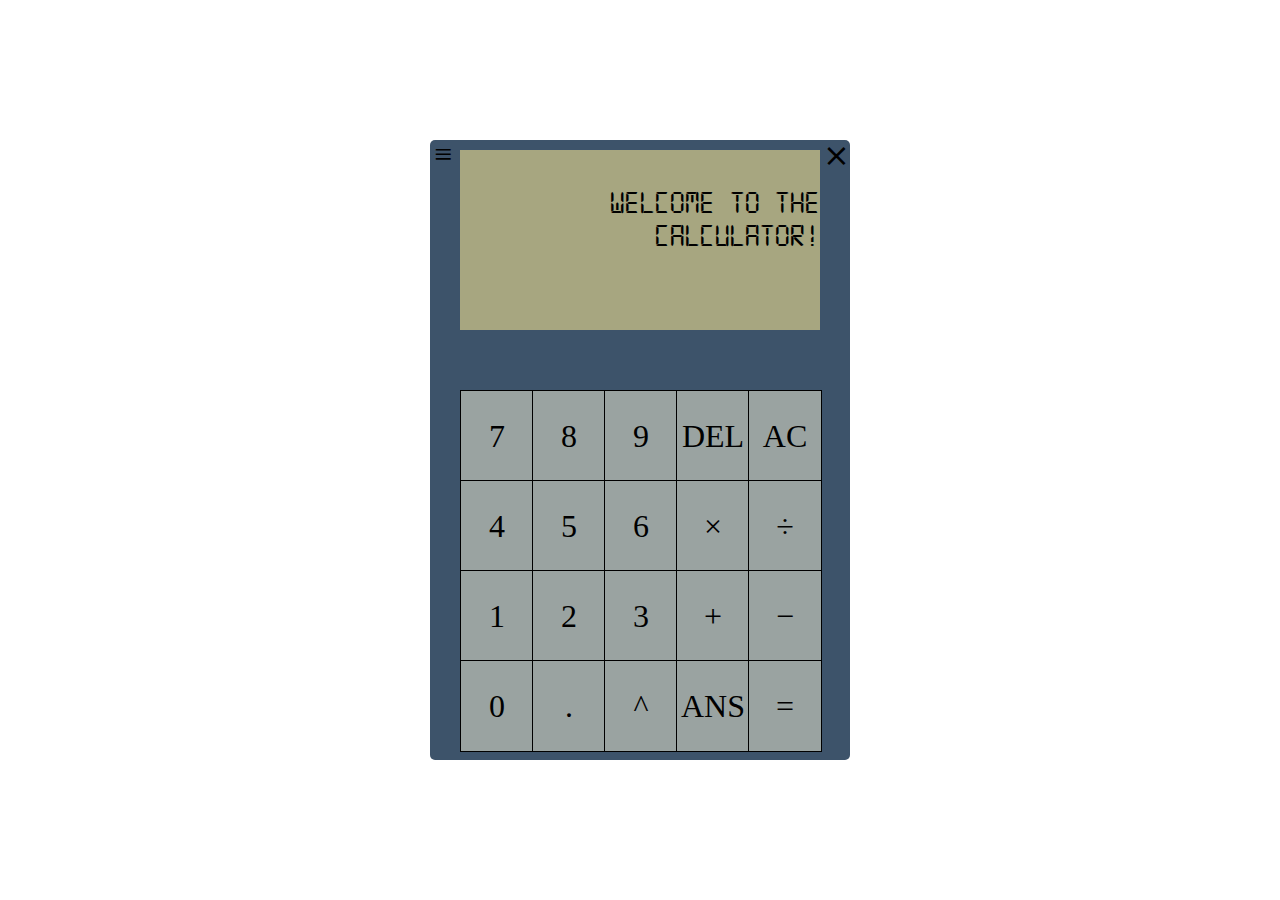
<file: uppg5/index.html>
<!DOCTYPE html>
<html lang="en">
  <head>
    <meta charset="UTF-8" />
    <meta http-equiv="X-UA-Compatible" content="IE=edge" />
    <meta name="viewport" content="width=device-width, initial-scale=1.0" />
    <title>Calculator</title>
    <link rel="stylesheet" href="style.css" />
    <script src="scripts/script.js" defer></script>
    <script src="scripts/draggable.js" defer></script>
  </head>
  <body>
    <main>
      <div class="container">
        <div id="calc" class="calc-body noselect">
          <div class="close" onclick="closeCalc();">&Cross;</div>
          <div id="move">&equiv;</div>
          <div id="screen" class="screen">
            <div id="result-text"></div>
            <div id="calc-text"></div>
          </div>
          <div class="buttons">
            <div class="button" onclick="buttonClick(7);">7</div>
            <div class="button" onclick="buttonClick(8);">8</div>
            <div class="button" onclick="buttonClick(9);">9</div>
            <div class="button" onclick="functionClick('DEL');">DEL</div>
            <div class="button" onclick="functionClick('CLEAR');">AC</div>
            <div class="button" onclick="buttonClick(4);">4</div>
            <div class="button" onclick="buttonClick(5);">5</div>
            <div class="button" onclick="buttonClick(6);">6</div>
            <div class="button" onclick="buttonClick('*');">&times;</div>
            <div class="button" onclick="buttonClick('/');">&divide;</div>
            <div class="button" onclick="buttonClick(1);">1</div>
            <div class="button" onclick="buttonClick(2);">2</div>
            <div class="button" onclick="buttonClick(3);">3</div>
            <div class="button" onclick="buttonClick('+');">&plus;</div>
            <div class="button" onclick="buttonClick('-');">&minus;</div>
            <div class="button" onclick="buttonClick(0);">0</div>
            <div class="button" onclick="buttonClick('.');">.</div>
            <div class="button" onclick="buttonClick('^');">^</div>
            <div class="button" onclick="buttonClick('ans');">ANS</div>
            <div class="button" onclick="functionClick('RESULT');">
              &equals;
            </div>
          </div>
        </div>
      </div>
    </main>
  </body>
</html>
</file>
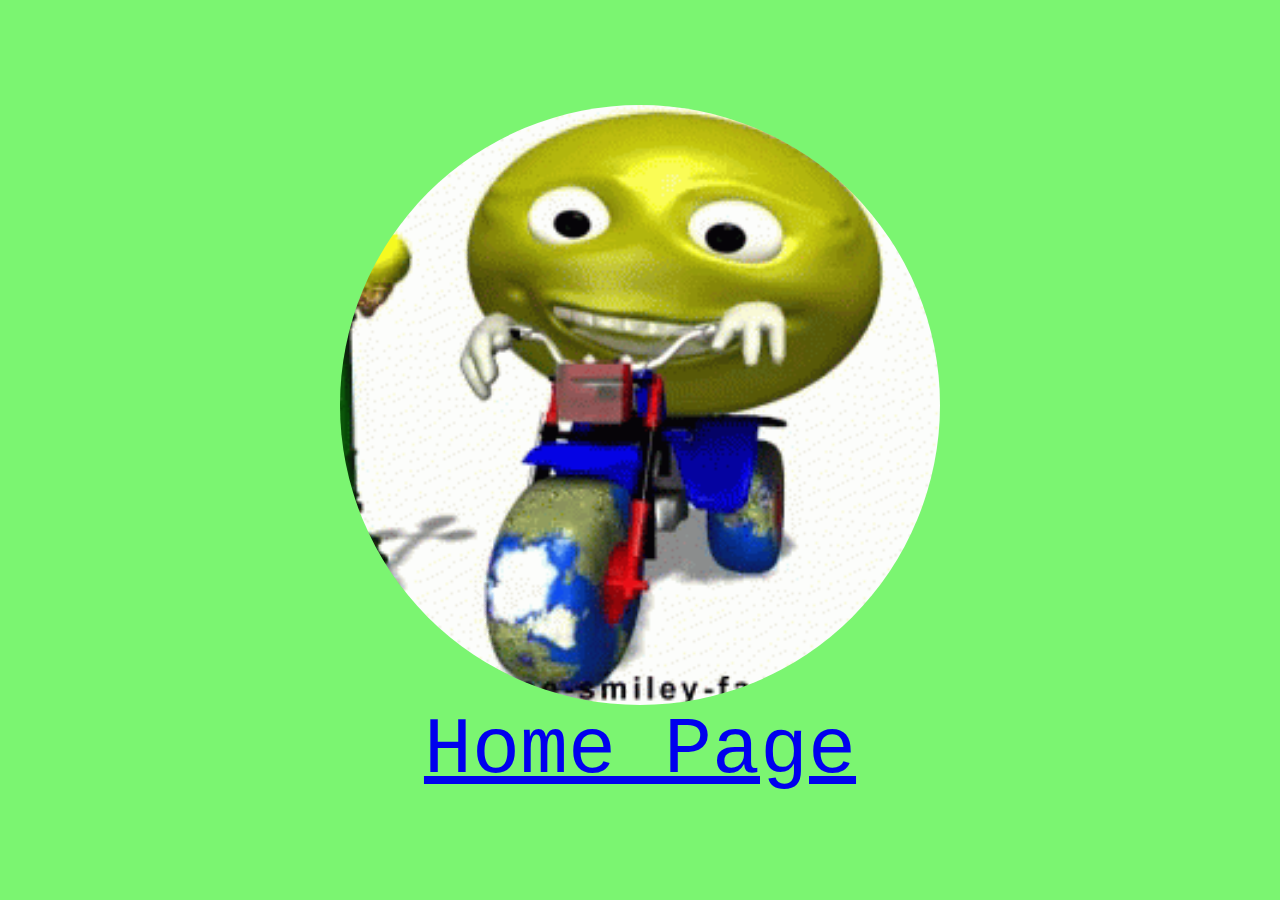
<file: uppg1/rave.html>
<!DOCTYPE html>
<html lang="en">
<head>
    <meta charset="UTF-8">
    <meta http-equiv="X-UA-Compatible" content="IE=edge">
    <meta name="viewport" content="width=device-width, initial-scale=1.0">
    <title>Rave</title>
    <link rel="stylesheet" href="style.css">
</head>
<body>
    <div class="container">
        <img class="logo" src="media/free-smiley.gif" alt="Smiley face riding bike">
        <a href="/index.html">Home Page</a>
    </div>
    <script src="script.js"></script>
</body>
</html>
</file>
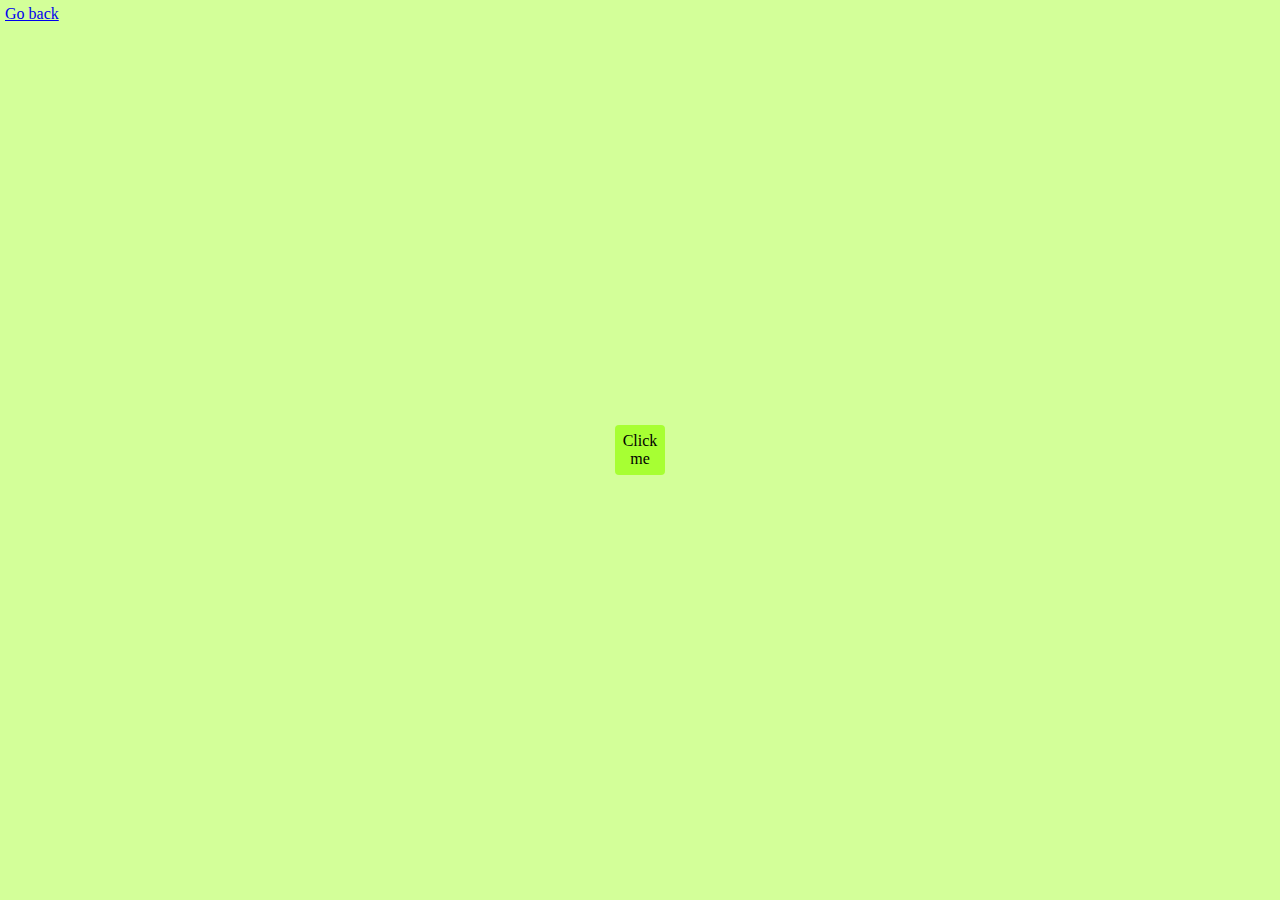
<file: uppg2/roll.html>
<!DOCTYPE html>
<html lang="en">
<head>
    <meta charset="UTF-8">
    <meta http-equiv="X-UA-Compatible" content="IE=edge">
    <meta name="viewport" content="width=device-width, initial-scale=1.0">
    <title>Roll!</title>
    <link rel="stylesheet" href="style.css">
</head>
<body>
    <div class="rollMain">
        <div class="back">
            <a href="index.html">Go back</a>
        </div>
        <div id="videoButton">
            Click me
        </div>
    </div>
    <script src="roll.js"></script>
</body>
</html>
</file>
<file: calc/styles/style.css>
* {
  margin: 0;
  padding: 0;
}

:root {
  --border-color: hsl(212, 27%, 22%);
  --calc-body-color: hsl(0, 0%, 100%);
  --btn-color: hsla(210, 33%, 26%, 0.24);
  --screen-color: hsla(245, 18%, 58%, 0.741);
  --der-color: hsla(211, 37%, 13%, 0.733);
  --bg-color: hsl(180, 1%, 19%);
}

.container {
  width: 100%;
  height: 100vh;
  display: flex;
  flex-direction: column;
  justify-content: center;
  align-items: center;
  background-color: var(--bg-color);
}

.calc-body {
  position: absolute;
  padding: 10px;
  width: 400px;
  height: 600px;
  background-color: var(--calc-body-color);
  display: flex;
  flex-direction: column;
  align-items: center;
  justify-content: space-between;
  border-radius: 5px;
}

.graph-body {
  position: absolute;
  right: -500px;
  top: 0;
  width: 500px;
  height: 420px;
  background-color: var(--calc-body-color);
  display: none;
  flex-direction: column;
  align-items: center;
  justify-content: space-between;
  box-sizing: border-box;
  padding: 10px;
  border-radius: 0 5px 5px 0;
}

.calc-body,
.graph-body {
  box-shadow: inset 0px 600px 300px rgb(8, 77, 109);
}

.graph-screen {
  width: 100%;
  height: 340px;
  border-radius: 5px;
  display: flex;
  flex-direction: column;
  align-items: center;
  justify-content: center;
  background-color: var(--screen-color);
}

.graph-buttons {
  width: 100%;
  height: 50px;
  display: flex;
  gap: 10px;
  align-items: center;
  justify-content: space-evenly;
}

#x-width,
#y-width,
#x-width:active,
#y-width:active,
#x-width:focus,
#y-width:focus {
  width: 100px;
  background: transparent;
  appearance: textfield;
  border: 2px solid var(--border-color);
  border-radius: 4px;
  outline: none;
}
#x-width:active,
#y-width:active,
#x-width:focus,
#y-width:focus {
  box-shadow: #1b242e 0 0 12px;
}

.x-width,
.y-width {
  margin: 5px;
}

.x-width > *,
.y-width > * {
  display: block;
}

.buttons {
  height: 50%;
  width: 90%;
  display: grid;
  grid-template-columns: repeat(5, 1fr);
  gap: 10px;
}

.advanced-buttons {
  height: 10%;
  width: 90%;
  display: grid;
  grid-template-columns: repeat(4, 1fr);
  gap: 10px;
}

.screen {
  color: rgba(0, 0, 0, 0.8);
  font-size: 2rem;
  font-family: "Calc";
  height: 30%;
  width: 90%;
  background-color: var(--screen-color);
  display: flex;
  flex-direction: column;
  word-wrap: break-word;
  border-radius: 5px;
}

#calc-text {
  width: 100%;
  height: 65%;
  text-align: left;
  word-wrap: break-word;
  overflow-y: hidden;
}

#result-text {
  width: 100%;
  height: 20%;
  text-align: left;
  text-overflow: ellipsis;
  white-space: nowrap;
  overflow: hidden;
}

.button {
  width: 100%;
  height: 100%;
  box-shadow: #2a3949 0 0 10px;
  font-size: 1.8rem;
  font-family: "Monaco";
  font-weight: lighter;
  display: flex;
  justify-content: center;
  align-items: center;
  border-radius: 4px;
}
.button:hover {
  box-shadow: #1b242e 0 0 12px;
}

.close {
  position: absolute;
  top: -4px;
  right: 0;
  font-size: 2rem;
  cursor: pointer;
}
#move {
  position: absolute;
  top: -4px;
  left: 4px;
  font-size: 2rem;
  cursor: move;
}

#cursor-pos {
  position: absolute;
  top: -500px;
  left: -500px;
  font-size: 1rem;
  background-color: #1b242e93;
  color: white;
  text-align: center;
  height: 10px;
  width: 10px;
  border-radius: 50%;
  display: none;
  pointer-events: none;
  white-space: nowrap;
}

.canvas-div {
  position: relative;
  overflow: hidden;
}

#graph:hover ~ #cursor-pos,
#graph:hover ~ #derivative {
  display: block;
}

#derivative {
  position: absolute;
  width: 1400px;
  height: 2px;
  background-color: var(--der-color);
  display: none;
  pointer-events: none;
}

#cursor-pos.paused,
#derivative.paused {
  display: block;
}

/* Important to override anything else */
#cursor-pos.hidden,
#derivative.hidden {
  display: none !important;
}

.noselect {
  -webkit-touch-callout: none; /* iOS Safari */
  -webkit-user-select: none; /* Safari */
  -khtml-user-select: none; /* Konqueror HTML */
  -moz-user-select: none; /* Firefox */
  -ms-user-select: none; /* Internet Explorer/Edge */
  user-select: none; /* Non-prefixed version, currently
                                  supported by Chrome and Opera */
}

@font-face {
  font-family: "Calc"; /*a name to be used later*/
  src: url("../assets/fonts/calcFont.ttf"); /*URL to font*/
}
</file>
<file: uppg1/style.css>
.logo {
    border-radius: 50%;
    width: 600px;
}
.container {
    width: 100%;
    height: 100%;
    display: flex;
    flex-direction: column;
    justify-content: center;
    align-items: center;

}

html, body {
    background-color: gray;
    height: 100%;
    margin: 0;
}

* {
    font-family: 'Courier New', Courier, monospace;
    font-size: 80px;
}

#secret {
    margin-top: 1000px;
}
</file>
<file: uppg2/style.css>
body {
  background-color: hsl(var(--bg-hue), var(--bg-sat), var(--bg-light));
  margin: 0;
}

.container {
  display: flex;
  flex-direction: column;
  height: 100vh;
}

.header {
  height: 80px;
  width: 100%;
  background-color: hsl(var(--bg-hue), var(--bg-sat), calc(var(--bg-light) - 50%));
  display: flex;
  justify-content: center;
  align-items: center;
  overflow: hidden;
}

.header > h1 {
  color: white;
  font-size: 45px;
  -webkit-text-stroke: 1px black;
  white-space: nowrap;
  text-align: center;
  overflow: hidden;
  width: 100%;
}

.main {
  display: flex;
  width: 100%;
  flex-grow: 1;
  height: 2px;
}

#text {
  font-size: 1.5rem;
}

.left {
  overflow: auto;
  height: auto;
  width: 70%;
  flex-direction: column;
  padding: 5px;
}

.main > div {
  background-color: hsl(var(--bg-hue), var(--bg-sat), calc(var(--bg-light) + 10%));
  border: 2px solid black;
  display: flex;
  margin: 5px;
}

.right {
  flex-wrap: wrap;
  width: 45%;
}

.smiley {
  width: calc(50% - 8px);
  margin: 4px;
}

.smiley > img {
  width: 100%;
}

.bottom {
  bottom: 0;
  height: 80px;
  width: 100%;
  background-color: hsl(var(--bg-hue), var(--bg-sat), calc(var(--bg-light) - 50%));
  display: flex;
  justify-content: center;
  align-items: center;
}

.bottom > a {
  color: white;
  font-size: 45px;
  -webkit-text-stroke: 1px black;
  white-space: nowrap;
  text-align: center;
  overflow: hidden;
  width: 100%;
}

.playState {
  width: 50px;
  height: 50px;
}

#playButton {
  width: 50px;
  height: 50px;
  background-color: hsl(var(--bg-hue), var(--bg-sat), calc(var(--bg-light) - 20%));
  border-radius: 4px;
  margin: 4px;
}

.rollMain {
  display: flex;
  flex-direction: column;
  align-items: center;
  justify-content: center;
  width: 100%;
  height: 100vh;
}

#videoButton {
  display: flex;
  justify-content: center;
  align-items: center;
  text-align: center;
  min-height: 50px;
  width: 50px;
  background-color: hsl(var(--bg-hue), var(--bg-sat), calc(var(--bg-light) - 20%));
  border-radius: 4px;
  transition: all 1s;
  cursor: pointer;
}

.sizeUp {
  transform: scale(15);
}

#videoButton > video {
  min-width: 100px;
  width: 100%;
}

.back {
  position: absolute;
  top: 0;
  left: 0;
  display: flex;
  justify-content: center;
  align-items: center;
  text-align: center;
  padding: 5px;
}

:root {
  --bg-hue: 86;
  --bg-sat: 100%;
  --bg-light: 80%;
  --calc-body-color: hsl(86, 100%, var(--light));
}
</file>
<file: uppg3/style.css>
* { 
    padding: 0; margin: 0; 
    font-family: 'Comic Sans MS';
}

/* Body */
body {
    background: #f2f2f2;
    background-color: #333;
}

/* Entire Container for all boxes */
.container {
    margin: 10px;
    width: auto;
    padding: 10px;
    height: fit-content;
    background-color: #71d4e6;
}


/* First Box */
.container > :nth-child(2) {
    background-color: hsl(271, 69%, 85%);
}

/* The sticky header of the first box */
.container > :nth-child(2) > :nth-child(1) {
    background-color: hsl(271, 69%, 75%);
}

/* Second box */
.container > :nth-child(3) {
    background-color: hsl(1, 69%, 85%);
}


/* The sticky header of the second box */
.container > :nth-child(3) > :nth-child(1) {
    background-color: hsl(1, 69%, 75%);
}


/* The third box */
.container > :nth-child(4) {
    background-color: hsl(91, 69%, 85%);
}

/* The sticky header of the third box */
.container > :nth-child(4) > :nth-child(1) {
    background-color: hsl(91, 69%, 75%);
}

/* Allign text to center for h1 and h2 elements */
h2, h1 {
    text-align: center;
}

/* Spinning smiley */
.smiley {
    height: 100%;
    position: absolute;
    top: 0;
    right: 0;
    animation: spin 2s linear infinite;
}

/* Allign to left */
.left {
    left: 0;
}

/* Sticky class to make headers stick */
.sticker {
    position: sticky;
    top: 0;
    width: 100%;
    height: 50px;
}

/* Animation for the smiley */
@keyframes spin {
    0% {
        transform: rotate(0deg);
    }
    100% {
        transform: rotate(360deg);
    }
}

/* Disables selection */
.noselect {
    -webkit-touch-callout: none;
    -webkit-user-select: none;
    -khtml-user-select: none;
    -moz-user-select: none;
    -ms-user-select: none;
    user-select: none;
}
</file>
<file: uppg5/style.css>
* {
  margin: 0;
  padding: 0;
}

.container {
  width: 100%;
  height: 100vh;
  display: flex;
  flex-direction: column;
  justify-content: center;
  align-items: center;
}

.calc-body {
  position: absolute;
  padding: 10px;
  width: 400px;
  height: 600px;
  background-color: #3d536a;
  display: flex;
  flex-direction: column;
  align-items: center;
  justify-content: space-between;
  border-radius: 5px;
}

.buttons {
  height: 60%;
  width: 90%;
  display: grid;
  grid-template-columns: repeat(5, 1fr);
}

.screen {
  color: black;
  font-size: 2rem;
  font-family: "Calc";
  height: 30%;
  width: 90%;
  background-color: #a7a680;
  display: flex;
  flex-direction: column;
  word-wrap: break-word;
}

#calc-text {
  width: 100%;
  height: 70%;
  text-align: right;
  word-wrap: break-word;
}

#result-text {
  width: 100%;
  height: 20%;
  text-align: left;
  text-overflow: ellipsis;
  white-space: nowrap;
  overflow: hidden;
}

.button {
  width: 100%;
  height: 100%;
  background-color: #9aa3a1;
  border: 1px solid black;
  font-size: 2rem;
  display: flex;
  justify-content: center;
  align-items: center;
}

.close {
  position: absolute;
  top: -4px;
  right: 0;
  font-size: 2rem;
  cursor: pointer;
}

#move {
  position: absolute;
  top: -4px;
  left: 4px;
  font-size: 2rem;
  cursor: move;
}

.noselect {
  -webkit-touch-callout: none; /* iOS Safari */
  -webkit-user-select: none; /* Safari */
  -khtml-user-select: none; /* Konqueror HTML */
  -moz-user-select: none; /* Firefox */
  -ms-user-select: none; /* Internet Explorer/Edge */
  user-select: none; /* Non-prefixed version, currently
                                  supported by Chrome and Opera */
}

@font-face {
  font-family: "Calc"; /*a name to be used later*/
  src: url("assets/fonts/calcFont.ttf"); /*URL to font*/
}
</file>
